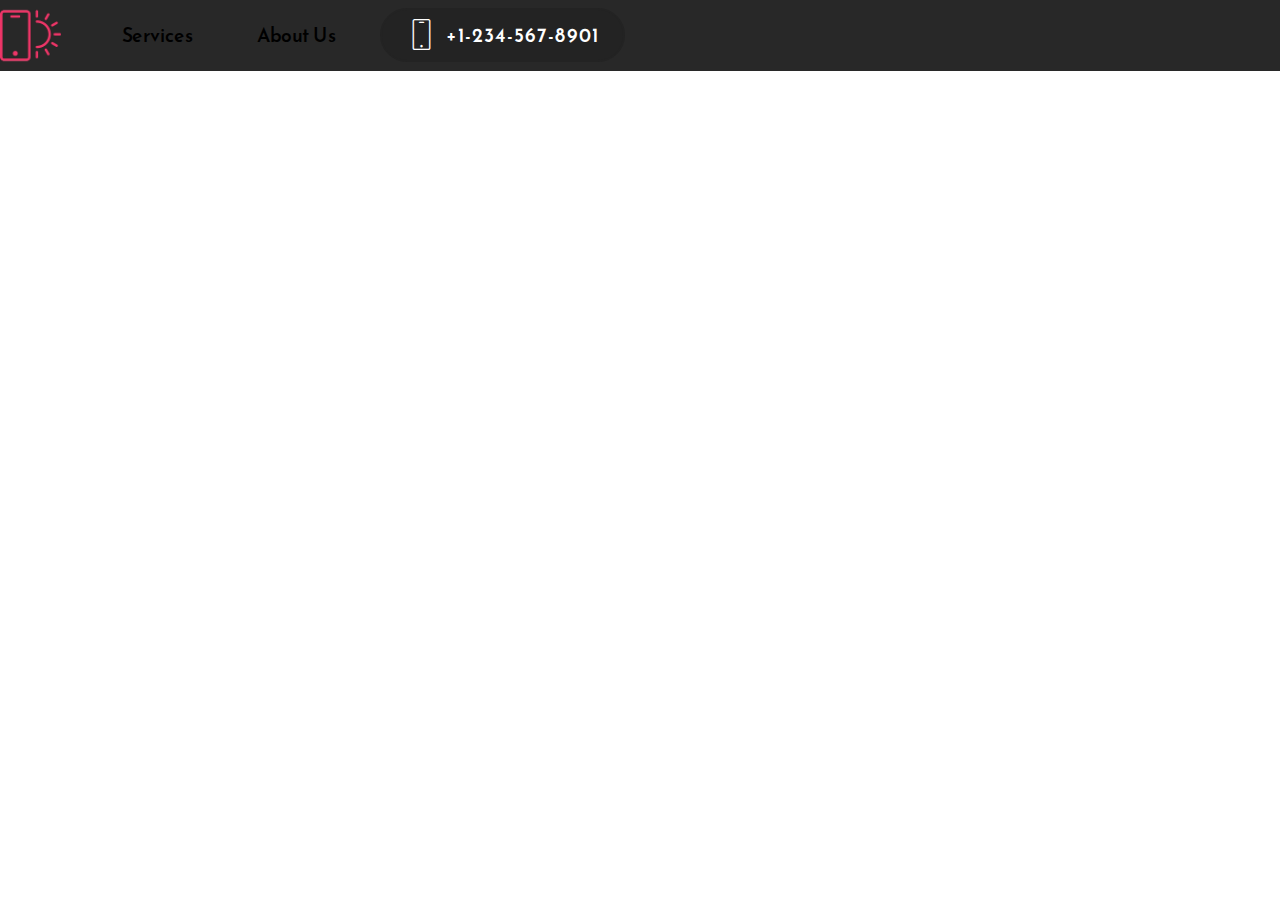
<file: about.html>
<!DOCTYPE html>
<html  >
<head>
  <!-- Site made with Mobirise Website Builder v4.12.3, https://mobirise.com -->
  <meta charset="UTF-8">
  <meta http-equiv="X-UA-Compatible" content="IE=edge">
  <meta name="generator" content="Mobirise v4.12.3, mobirise.com">
  <meta name="viewport" content="width=device-width, initial-scale=1, minimum-scale=1">
  <link rel="shortcut icon" href="assets/images/norden-corcho-4-128x145.png" type="image/x-icon">
  <meta name="description" content="">
  
  
  <title>About</title>
  <link rel="stylesheet" href="assets/web/assets/mobirise-icons/mobirise-icons.css">
  <link rel="stylesheet" href="assets/bootstrap/css/bootstrap.min.css">
  <link rel="stylesheet" href="assets/bootstrap/css/bootstrap-grid.min.css">
  <link rel="stylesheet" href="assets/bootstrap/css/bootstrap-reboot.min.css">
  <link rel="stylesheet" href="assets/tether/tether.min.css">
  <link rel="stylesheet" href="assets/dropdown/css/style.css">
  <link rel="stylesheet" href="assets/theme/css/style.css">
  <link rel="preload" as="style" href="assets/mobirise/css/mbr-additional.css"><link rel="stylesheet" href="assets/mobirise/css/mbr-additional.css" type="text/css">
  
  
  
</head>
<body>
  <section class="menu cid-rZSxcMvxQz" once="menu" id="menu2-q">

    

    <nav class="navbar navbar-expand beta-menu navbar-dropdown align-items-center navbar-fixed-top navbar-toggleable-sm">
        <button class="navbar-toggler navbar-toggler-right" type="button" data-toggle="collapse" data-target="#navbarSupportedContent" aria-controls="navbarSupportedContent" aria-expanded="false" aria-label="Toggle navigation">
            <div class="hamburger">
                <span></span>
                <span></span>
                <span></span>
                <span></span>
            </div>
        </button>
        <div class="menu-logo">
            <div class="navbar-brand">
                <span class="navbar-logo">
                    <a href="https://mobirise.co">
                        <img src="assets/images/logo2.png" alt="Mobirise" style="height: 3.8rem;">
                    </a>
                </span>
                
            </div>
        </div>
        <div class="collapse navbar-collapse" id="navbarSupportedContent">
            <ul class="navbar-nav nav-dropdown" data-app-modern-menu="true">
                <li class="nav-item">
                    <a class="nav-link link text-black display-4" href="https://mobirise.co">
                        Services
                    </a>
                </li>
                <li class="nav-item">
                    <a class="nav-link link text-black display-4" href="https://mobirise.co">
                        About Us
                    </a>
                </li>
            </ul>
            <div class="navbar-buttons mbr-section-btn">
                <a class="btn btn-sm btn-primary display-4" href="tel:+1-234-567-8901">
                    <span class="btn-icon mbri-mobile mbr-iconfont mbr-iconfont-btn">
                    </span>
                    +1-234-567-8901
                </a>
            </div>
        </div>
    </nav>
</section>


  <section class="engine"><a href="https://mobirise.info/d">website maker</a></section><script src="assets/web/assets/jquery/jquery.min.js"></script>
  <script src="assets/popper/popper.min.js"></script>
  <script src="assets/bootstrap/js/bootstrap.min.js"></script>
  <script src="assets/tether/tether.min.js"></script>
  <script src="assets/smoothscroll/smooth-scroll.js"></script>
  <script src="assets/dropdown/js/nav-dropdown.js"></script>
  <script src="assets/dropdown/js/navbar-dropdown.js"></script>
  <script src="assets/touchswipe/jquery.touch-swipe.min.js"></script>
  <script src="assets/theme/js/script.js"></script>
  
  
</body>
</html>
</file>
<file: assets/web/assets/mobirise-icons/mobirise-icons.css>
@font-face {
  font-family: 'MobiriseIcons';
  src:  url('mobirise-icons.eot?spat4u');
  src:  url('mobirise-icons.eot?spat4u#iefix') format('embedded-opentype'),
    url('mobirise-icons.ttf?spat4u') format('truetype'),
    url('mobirise-icons.woff?spat4u') format('woff'),
    url('mobirise-icons.svg?spat4u#MobiriseIcons') format('svg');
  font-weight: normal;
  font-style: normal;
  font-display: swap;
}

[class^="mbri-"], [class*=" mbri-"] {
  /* use !important to prevent issues with browser extensions that change fonts */
  font-family: MobiriseIcons !important;
  speak: none;
  font-style: normal;
  font-weight: normal;
  font-variant: normal;
  text-transform: none;
  line-height: 1;

  /* Better Font Rendering =========== */
  -webkit-font-smoothing: antialiased;
  -moz-osx-font-smoothing: grayscale;
}

.mbri-add-submenu:before {
  content: "\e900";
}
.mbri-alert:before {
  content: "\e901";
}
.mbri-align-center:before {
  content: "\e902";
}
.mbri-align-justify:before {
  content: "\e903";
}
.mbri-align-left:before {
  content: "\e904";
}
.mbri-align-right:before {
  content: "\e905";
}
.mbri-android:before {
  content: "\e906";
}
.mbri-apple:before {
  content: "\e907";
}
.mbri-arrow-down:before {
  content: "\e908";
}
.mbri-arrow-next:before {
  content: "\e909";
}
.mbri-arrow-prev:before {
  content: "\e90a";
}
.mbri-arrow-up:before {
  content: "\e90b";
}
.mbri-bold:before {
  content: "\e90c";
}
.mbri-bookmark:before {
  content: "\e90d";
}
.mbri-bootstrap:before {
  content: "\e90e";
}
.mbri-briefcase:before {
  content: "\e90f";
}
.mbri-browse:before {
  content: "\e910";
}
.mbri-bulleted-list:before {
  content: "\e911";
}
.mbri-calendar:before {
  content: "\e912";
}
.mbri-camera:before {
  content: "\e913";
}
.mbri-cart-add:before {
  content: "\e914";
}
.mbri-cart-full:before {
  content: "\e915";
}
.mbri-cash:before {
  content: "\e916";
}
.mbri-change-style:before {
  content: "\e917";
}
.mbri-chat:before {
  content: "\e918";
}
.mbri-clock:before {
  content: "\e919";
}
.mbri-close:before {
  content: "\e91a";
}
.mbri-cloud:before {
  content: "\e91b";
}
.mbri-code:before {
  content: "\e91c";
}
.mbri-contact-form:before {
  content: "\e91d";
}
.mbri-credit-card:before {
  content: "\e91e";
}
.mbri-cursor-click:before {
  content: "\e91f";
}
.mbri-cust-feedback:before {
  content: "\e920";
}
.mbri-database:before {
  content: "\e921";
}
.mbri-delivery:before {
  content: "\e922";
}
.mbri-desktop:before {
  content: "\e923";
}
.mbri-devices:before {
  content: "\e924";
}
.mbri-down:before {
  content: "\e925";
}
.mbri-download:before {
  content: "\e989";
}
.mbri-drag-n-drop:before {
  content: "\e927";
}
.mbri-drag-n-drop2:before {
  content: "\e928";
}
.mbri-edit:before {
  content: "\e929";
}
.mbri-edit2:before {
  content: "\e92a";
}
.mbri-error:before {
  content: "\e92b";
}
.mbri-extension:before {
  content: "\e92c";
}
.mbri-features:before {
  content: "\e92d";
}
.mbri-file:before {
  content: "\e92e";
}
.mbri-flag:before {
  content: "\e92f";
}
.mbri-folder:before {
  content: "\e930";
}
.mbri-gift:before {
  content: "\e931";
}
.mbri-github:before {
  content: "\e932";
}
.mbri-globe:before {
  content: "\e933";
}
.mbri-globe-2:before {
  content: "\e934";
}
.mbri-growing-chart:before {
  content: "\e935";
}
.mbri-hearth:before {
  content: "\e936";
}
.mbri-help:before {
  content: "\e937";
}
.mbri-home:before {
  content: "\e938";
}
.mbri-hot-cup:before {
  content: "\e939";
}
.mbri-idea:before {
  content: "\e93a";
}
.mbri-image-gallery:before {
  content: "\e93b";
}
.mbri-image-slider:before {
  content: "\e93c";
}
.mbri-info:before {
  content: "\e93d";
}
.mbri-italic:before {
  content: "\e93e";
}
.mbri-key:before {
  content: "\e93f";
}
.mbri-laptop:before {
  content: "\e940";
}
.mbri-layers:before {
  content: "\e941";
}
.mbri-left-right:before {
  content: "\e942";
}
.mbri-left:before {
  content: "\e943";
}
.mbri-letter:before {
  content: "\e944";
}
.mbri-like:before {
  content: "\e945";
}
.mbri-link:before {
  content: "\e946";
}
.mbri-lock:before {
  content: "\e947";
}
.mbri-login:before {
  content: "\e948";
}
.mbri-logout:before {
  content: "\e949";
}
.mbri-magic-stick:before {
  content: "\e94a";
}
.mbri-map-pin:before {
  content: "\e94b";
}
.mbri-menu:before {
  content: "\e94c";
}
.mbri-mobile:before {
  content: "\e94d";
}
.mbri-mobile2:before {
  content: "\e94e";
}
.mbri-mobirise:before {
  content: "\e94f";
}
.mbri-more-horizontal:before {
  content: "\e950";
}
.mbri-more-vertical:before {
  content: "\e951";
}
.mbri-music:before {
  content: "\e952";
}
.mbri-new-file:before {
  content: "\e953";
}
.mbri-numbered-list:before {
  content: "\e954";
}
.mbri-opened-folder:before {
  content: "\e955";
}
.mbri-pages:before {
  content: "\e956";
}
.mbri-paper-plane:before {
  content: "\e957";
}
.mbri-paperclip:before {
  content: "\e958";
}
.mbri-photo:before {
  content: "\e959";
}
.mbri-photos:before {
  content: "\e95a";
}
.mbri-pin:before {
  content: "\e95b";
}
.mbri-play:before {
  content: "\e95c";
}
.mbri-plus:before {
  content: "\e95d";
}
.mbri-preview:before {
  content: "\e95e";
}
.mbri-print:before {
  content: "\e95f";
}
.mbri-protect:before {
  content: "\e960";
}
.mbri-question:before {
  content: "\e961";
}
.mbri-quote-left:before {
  content: "\e962";
}
.mbri-quote-right:before {
  content: "\e963";
}
.mbri-refresh:before {
  content: "\e964";
}
.mbri-responsive:before {
  content: "\e965";
}
.mbri-right:before {
  content: "\e966";
}
.mbri-rocket:before {
  content: "\e967";
}
.mbri-sad-face:before {
  content: "\e968";
}
.mbri-sale:before {
  content: "\e969";
}
.mbri-save:before {
  content: "\e96a";
}
.mbri-search:before {
  content: "\e96b";
}
.mbri-setting:before {
  content: "\e96c";
}
.mbri-setting2:before {
  content: "\e96d";
}
.mbri-setting3:before {
  content: "\e96e";
}
.mbri-share:before {
  content: "\e96f";
}
.mbri-shopping-bag:before {
  content: "\e970";
}
.mbri-shopping-basket:before {
  content: "\e971";
}
.mbri-shopping-cart:before {
  content: "\e972";
}
.mbri-sites:before {
  content: "\e973";
}
.mbri-smile-face:before {
  content: "\e974";
}
.mbri-speed:before {
  content: "\e975";
}
.mbri-star:before {
  content: "\e976";
}
.mbri-success:before {
  content: "\e977";
}
.mbri-sun:before {
  content: "\e978";
}
.mbri-sun2:before {
  content: "\e979";
}
.mbri-tablet:before {
  content: "\e97a";
}
.mbri-tablet-vertical:before {
  content: "\e97b";
}
.mbri-target:before {
  content: "\e97c";
}
.mbri-timer:before {
  content: "\e97d";
}
.mbri-to-ftp:before {
  content: "\e97e";
}
.mbri-to-local-drive:before {
  content: "\e97f";
}
.mbri-touch-swipe:before {
  content: "\e980";
}
.mbri-touch:before {
  content: "\e981";
}
.mbri-trash:before {
  content: "\e982";
}
.mbri-underline:before {
  content: "\e983";
}
.mbri-unlink:before {
  content: "\e984";
}
.mbri-unlock:before {
  content: "\e985";
}
.mbri-up-down:before {
  content: "\e986";
}
.mbri-up:before {
  content: "\e987";
}
.mbri-update:before {
  content: "\e988";
}
.mbri-upload:before {
 content: "\e926"; 
}
.mbri-user:before {
  content: "\e98a";
}
.mbri-user2:before {
  content: "\e98b";
}
.mbri-users:before {
  content: "\e98c";
}
.mbri-video:before {
  content: "\e98d";
}
.mbri-video-play:before {
  content: "\e98e";
}
.mbri-watch:before {
  content: "\e98f";
}
.mbri-website-theme:before {
  content: "\e990";
}
.mbri-wifi:before {
  content: "\e991";
}
.mbri-windows:before {
  content: "\e992";
}
.mbri-zoom-out:before {
  content: "\e993";
}
.mbri-redo:before {
  content: "\e994";
}
.mbri-undo:before {
  content: "\e995";
}
</file>
<file: assets/dropdown/css/style.css>
.navbar-dropdown {
  left: 0;
  padding: 0;
  position: absolute;
  right: 0;
  top: 0;
  transition: all 0.45s ease;
  z-index: 1030;
  background: #282828; }
  .navbar-dropdown .navbar-logo {
    margin-right: 0.8rem;
    transition: margin 0.3s ease-in-out;
    vertical-align: middle; }
    .navbar-dropdown .navbar-logo img {
      height: 3.125rem;
      transition: all 0.3s ease-in-out; }
    .navbar-dropdown .navbar-logo.mbr-iconfont {
      font-size: 3.125rem;
      line-height: 3.125rem; }
  .navbar-dropdown .navbar-caption {
    font-weight: 700;
    white-space: normal;
    vertical-align: -4px;
    line-height: 3.125rem !important; }
    .navbar-dropdown .navbar-caption, .navbar-dropdown .navbar-caption:hover {
      color: inherit;
      text-decoration: none; }
  .navbar-dropdown .mbr-iconfont + .navbar-caption {
    vertical-align: -1px; }
  .navbar-dropdown.navbar-fixed-top {
    position: fixed; }
  .navbar-dropdown .navbar-brand span {
    vertical-align: -4px; }
  .navbar-dropdown.bg-color.transparent {
    background: none; }
  .navbar-dropdown.navbar-short .navbar-brand {
    padding: 0.625rem 0; }
    .navbar-dropdown.navbar-short .navbar-brand span {
      vertical-align: -1px; }
  .navbar-dropdown.navbar-short .navbar-caption {
    line-height: 2.375rem !important;
    vertical-align: -2px; }
  .navbar-dropdown.navbar-short .navbar-logo {
    margin-right: 0.5rem; }
    .navbar-dropdown.navbar-short .navbar-logo img {
      height: 2.375rem; }
    .navbar-dropdown.navbar-short .navbar-logo.mbr-iconfont {
      font-size: 2.375rem;
      line-height: 2.375rem; }
  .navbar-dropdown.navbar-short .mbr-table-cell {
    height: 3.625rem; }
  .navbar-dropdown .navbar-close {
    left: 0.6875rem;
    position: fixed;
    top: 0.75rem;
    z-index: 1000; }
  .navbar-dropdown .hamburger-icon {
    content: "";
    display: inline-block;
    vertical-align: middle;
    width: 16px;
    -webkit-box-shadow: 0 -6px 0 1px #282828,0 0 0 1px #282828,0 6px 0 1px #282828;
    -moz-box-shadow: 0 -6px 0 1px #282828,0 0 0 1px #282828,0 6px 0 1px #282828;
    box-shadow: 0 -6px 0 1px #282828,0 0 0 1px #282828,0 6px 0 1px #282828; }

.dropdown-menu .dropdown-toggle[data-toggle="dropdown-submenu"]::after {
  border-bottom: 0.35em solid transparent;
  border-left: 0.35em solid;
  border-right: 0;
  border-top: 0.35em solid transparent;
  margin-left: 0.3rem; }

.dropdown-menu .dropdown-item:focus {
  outline: 0; }

.nav-dropdown {
  font-size: 0.75rem;
  font-weight: 500;
  height: auto !important; }
  .nav-dropdown .nav-btn {
    padding-left: 1rem; }
  .nav-dropdown .link {
    margin: .667em 1.667em;
    font-weight: 500;
    padding: 0;
    transition: color .2s ease-in-out; }
    .nav-dropdown .link.dropdown-toggle {
      margin-right: 2.583em; }
      .nav-dropdown .link.dropdown-toggle::after {
        margin-left: .25rem;
        border-top: 0.35em solid;
        border-right: 0.35em solid transparent;
        border-left: 0.35em solid transparent;
        border-bottom: 0; }
      .nav-dropdown .link.dropdown-toggle[aria-expanded="true"] {
        margin: 0;
        padding: 0.667em 3.263em  0.667em 1.667em; }
  .nav-dropdown .link::after,
  .nav-dropdown .dropdown-item::after {
    color: inherit; }
  .nav-dropdown .btn {
    font-size: 0.75rem;
    font-weight: 700;
    letter-spacing: 0;
    margin-bottom: 0;
    padding-left: 1.25rem;
    padding-right: 1.25rem; }
  .nav-dropdown .dropdown-menu {
    border-radius: 0;
    border: 0;
    left: 0;
    margin: 0;
    padding-bottom: 1.25rem;
    padding-top: 1.25rem;
    position: relative; }
  .nav-dropdown .dropdown-submenu {
    margin-left: 0.125rem;
    top: 0; }
  .nav-dropdown .dropdown-item {
    font-weight: 500;
    line-height: 2;
    padding: 0.3846em 4.615em 0.3846em 1.5385em;
    position: relative;
    transition: color .2s ease-in-out, background-color .2s ease-in-out; }
    .nav-dropdown .dropdown-item::after {
      margin-top: -0.3077em;
      position: absolute;
      right: 1.1538em;
      top: 50%; }
    .nav-dropdown .dropdown-item:focus, .nav-dropdown .dropdown-item:hover {
      background: none; }

@media (max-width: 767px) {
  .nav-dropdown.navbar-toggleable-sm {
    bottom: 0;
    display: none;
    left: 0;
    overflow-x: hidden;
    position: fixed;
    top: 0;
    transform: translateX(-100%);
    -ms-transform: translateX(-100%);
    -webkit-transform: translateX(-100%);
    width: 18.75rem;
    z-index: 999; } }
.nav-dropdown.navbar-toggleable-xl {
  bottom: 0;
  display: none;
  left: 0;
  overflow-x: hidden;
  position: fixed;
  top: 0;
  transform: translateX(-100%);
  -ms-transform: translateX(-100%);
  -webkit-transform: translateX(-100%);
  width: 18.75rem;
  z-index: 999; }

.nav-dropdown-sm {
  display: block !important;
  overflow-x: hidden;
  overflow: auto;
  padding-top: 3.875rem; }
  .nav-dropdown-sm::after {
    content: "";
    display: block;
    height: 3rem;
    width: 100%; }
  .nav-dropdown-sm.collapse.in ~ .navbar-close {
    display: block !important; }
  .nav-dropdown-sm.collapsing, .nav-dropdown-sm.collapse.in {
    transform: translateX(0);
    -ms-transform: translateX(0);
    -webkit-transform: translateX(0);
    transition: all 0.25s ease-out;
    -webkit-transition: all 0.25s ease-out;
    background: #282828; }
  .nav-dropdown-sm.collapsing[aria-expanded="false"] {
    transform: translateX(-100%);
    -ms-transform: translateX(-100%);
    -webkit-transform: translateX(-100%); }
  .nav-dropdown-sm .nav-item {
    display: block;
    margin-left: 0 !important;
    padding-left: 0; }
  .nav-dropdown-sm .link,
  .nav-dropdown-sm .dropdown-item {
    border-top: 1px dotted rgba(255, 255, 255, 0.1);
    font-size: 0.8125rem;
    line-height: 1.6;
    margin: 0 !important;
    padding: 0.875rem 2.4rem 0.875rem 1.5625rem !important;
    position: relative;
    white-space: normal; }
    .nav-dropdown-sm .link:focus, .nav-dropdown-sm .link:hover,
    .nav-dropdown-sm .dropdown-item:focus,
    .nav-dropdown-sm .dropdown-item:hover {
      background: rgba(0, 0, 0, 0.2) !important;
      color: #c0a375; }
  .nav-dropdown-sm .nav-btn {
    position: relative;
    padding: 1.5625rem 1.5625rem 0 1.5625rem; }
    .nav-dropdown-sm .nav-btn::before {
      border-top: 1px dotted rgba(255, 255, 255, 0.1);
      content: "";
      left: 0;
      position: absolute;
      top: 0;
      width: 100%; }
    .nav-dropdown-sm .nav-btn + .nav-btn {
      padding-top: 0.625rem; }
      .nav-dropdown-sm .nav-btn + .nav-btn::before {
        display: none; }
  .nav-dropdown-sm .btn {
    padding: 0.625rem 0; }
  .nav-dropdown-sm .dropdown-toggle[data-toggle="dropdown-submenu"]::after {
    margin-left: .25rem;
    border-top: 0.35em solid;
    border-right: 0.35em solid transparent;
    border-left: 0.35em solid transparent;
    border-bottom: 0; }
  .nav-dropdown-sm .dropdown-toggle[data-toggle="dropdown-submenu"][aria-expanded="true"]::after {
    border-top: 0;
    border-right: 0.35em solid transparent;
    border-left: 0.35em solid transparent;
    border-bottom: 0.35em solid; }
  .nav-dropdown-sm .dropdown-menu {
    margin: 0;
    padding: 0;
    position: relative;
    top: 0;
    left: 0;
    width: 100%;
    border: 0;
    float: none;
    border-radius: 0;
    background: none; }
  .nav-dropdown-sm .dropdown-submenu {
    left: 100%;
    margin-left: 0.125rem;
    margin-top: -1.25rem;
    top: 0; }

.navbar-toggleable-sm .nav-dropdown .dropdown-menu {
  position: absolute; }

.navbar-toggleable-sm .nav-dropdown .dropdown-submenu {
  left: 100%;
  margin-left: 0.125rem;
  margin-top: -1.25rem;
  top: 0; }

.navbar-toggleable-sm.opened .nav-dropdown .dropdown-menu {
  position: relative; }

.navbar-toggleable-sm.opened .nav-dropdown .dropdown-submenu {
  left: 0;
  margin-left: 00rem;
  margin-top: 0rem;
  top: 0; }

.is-builder .nav-dropdown.collapsing {
  transition: none !important; }

/*# sourceMappingURL=style.css.map */
</file>
<file: assets/theme/css/style.css>
@charset "UTF-8";
/*!
 * Mobirise v4 theme (https://mobirise.com/)
 * Copyright 2017 Mobirise
 */
section {
  background-color: #eeeeee;
}

body {
  font-style: normal;
  line-height: 1.5;
}

section,
.container,
.container-fluid {
  position: relative;
  word-wrap: break-word;
}

a.mbr-iconfont:hover {
  text-decoration: none;
}

.article .lead p,
.article .lead ul,
.article .lead ol,
.article .lead pre,
.article .lead blockquote {
  margin-bottom: 0;
}

ul,
ol,
pre,
blockquote {
  margin-bottom: 2.3125rem;
}

pre {
  background: #f4f4f4;
  padding: 10px 24px;
  white-space: pre-wrap;
}

.inactive {
  -webkit-user-select: none;
  -moz-user-select: none;
  -ms-user-select: none;
  user-select: none;
  pointer-events: none;
  -webkit-user-drag: none;
  user-drag: none;
}

.mbr-section__comments .row {
  justify-content: center;
  -webkit-justify-content: center;
}

a {
  font-style: normal;
  font-weight: 400;
  cursor: pointer;
}
a, a:hover {
  text-decoration: none;
}

figure {
  margin-bottom: 0;
}

body {
  color: #232323;
}

h1,
h2,
h3,
h4,
h5,
h6,
.h1,
.h2,
.h3,
.h4,
.h5,
.h6,
.display-1,
.display-2,
.display-3,
.display-4 {
  line-height: 1;
  word-break: break-word;
  word-wrap: break-word;
}

.mbr-section-title {
  font-style: normal;
  line-height: 1.2;
}

.mbr-section-subtitle {
  line-height: 1.3;
}

.mbr-text {
  font-style: normal;
  line-height: 1.6;
}

b,
strong {
  font-weight: bold;
}

blockquote {
  padding: 10px 0 10px 20px;
  position: relative;
  border-left: 2px solid;
  border-color: #ff3366;
}

input:-webkit-autofill, input:-webkit-autofill:hover, input:-webkit-autofill:focus, input:-webkit-autofill:active {
  transition-delay: 9999s;
  transition-property: background-color, color;
}

textarea[type=hidden] {
  display: none;
}

body {
  position: relative;
}

section {
  background-position: 50% 50%;
  background-repeat: no-repeat;
  background-size: cover;
}
section .mbr-background-video,
section .mbr-background-video-preview {
  position: absolute;
  bottom: 0;
  left: 0;
  right: 0;
  top: 0;
}

.hidden {
  visibility: hidden;
}

.mbr-z-index20 {
  z-index: 20;
}

/*! Base colors */
.mbr-white {
  color: #ffffff;
}

.mbr-black {
  color: #000000;
}

.mbr-bg-white {
  background-color: #ffffff;
}

.mbr-bg-black {
  background-color: #000000;
}

/*! Text-aligns */
.align-left {
  text-align: left;
}

.align-center {
  text-align: center;
}

.align-right {
  text-align: right;
}

@media (max-width: 767px) {
  .align-left,
.align-center,
.align-right,
.mbr-section-btn,
.mbr-section-title {
    text-align: center;
  }
}
/*! Font-weight  */
.mbr-light {
  font-weight: 300;
}

.mbr-regular {
  font-weight: 400;
}

.mbr-semibold {
  font-weight: 500;
}

.mbr-bold {
  font-weight: 700;
}

/*! Media  */
.media-size-item {
  -webkit-flex: 1 1 auto;
  -moz-flex: 1 1 auto;
  -ms-flex: 1 1 auto;
  -o-flex: 1 1 auto;
  flex: 1 1 auto;
}

.media-content {
  -webkit-flex-basis: 100%;
  flex-basis: 100%;
}

.media-container-row {
  display: -ms-flexbox;
  display: -webkit-flex;
  display: flex;
  -webkit-flex-direction: row;
  -ms-flex-direction: row;
  flex-direction: row;
  -webkit-flex-wrap: wrap;
  -ms-flex-wrap: wrap;
  flex-wrap: wrap;
  -webkit-justify-content: center;
  -ms-flex-pack: center;
  justify-content: center;
  -webkit-align-content: center;
  -ms-flex-line-pack: center;
  align-content: center;
  -webkit-align-items: start;
  -ms-flex-align: start;
  align-items: start;
}
.media-container-row .media-size-item {
  width: 400px;
}

.media-container-column {
  display: -ms-flexbox;
  display: -webkit-flex;
  display: flex;
  -webkit-flex-direction: column;
  -ms-flex-direction: column;
  flex-direction: column;
  -webkit-flex-wrap: wrap;
  -ms-flex-wrap: wrap;
  flex-wrap: wrap;
  -webkit-justify-content: center;
  -ms-flex-pack: center;
  justify-content: center;
  -webkit-align-content: center;
  -ms-flex-line-pack: center;
  align-content: center;
  -webkit-align-items: stretch;
  -ms-flex-align: stretch;
  align-items: stretch;
}
.media-container-column > * {
  width: 100%;
}

@media (min-width: 992px) {
  .media-container-row {
    -webkit-flex-wrap: nowrap;
    -ms-flex-wrap: nowrap;
    flex-wrap: nowrap;
  }
}
figure {
  overflow: hidden;
}

figure[mbr-media-size] {
  transition: width 0.1s;
}

.mbr-figure img,
.mbr-figure iframe {
  display: block;
  width: 100%;
}

.card {
  background-color: transparent;
  border: none;
}

.card-box {
  width: 100%;
}

.card-img {
  text-align: center;
  flex-shrink: 0;
  -webkit-flex-shrink: 0;
}

.media {
  max-width: 100%;
  margin: 0 auto;
}

.mbr-figure {
  -ms-flex-item-align: center;
  -ms-grid-row-align: center;
  -webkit-align-self: center;
  align-self: center;
}

.media-container > div {
  max-width: 100%;
}

.mbr-figure img,
.card-img img {
  width: 100%;
}

@media (max-width: 991px) {
  .media-size-item {
    width: auto !important;
  }

  .media {
    width: auto;
  }

  .mbr-figure {
    width: 100% !important;
  }
}
/*! Buttons */
.btn {
  font-weight: 500;
  border-width: 2px;
  font-style: normal;
  letter-spacing: 1px;
  margin: 0.4rem 0.8rem;
  white-space: normal;
  -webkit-transition: all 0.3s ease-in-out;
  -moz-transition: all 0.3s ease-in-out;
  transition: all 0.3s ease-in-out;
  display: inline-flex;
  align-items: center;
  justify-content: center;
  word-break: break-word;
  -webkit-align-items: center;
  -webkit-justify-content: center;
  display: -webkit-inline-flex;
}

.btn-sm {
  font-weight: 500;
  letter-spacing: 1px;
  -webkit-transition: all 0.3s ease-in-out;
  -moz-transition: all 0.3s ease-in-out;
  transition: all 0.3s ease-in-out;
}

.btn-md {
  font-weight: 500;
  letter-spacing: 1px;
  margin: 0.4rem 0.8rem !important;
  -webkit-transition: all 0.3s ease-in-out;
  -moz-transition: all 0.3s ease-in-out;
  transition: all 0.3s ease-in-out;
}

.btn-lg {
  font-weight: 500;
  letter-spacing: 1px;
  margin: 0.4rem 0.8rem !important;
  -webkit-transition: all 0.3s ease-in-out;
  -moz-transition: all 0.3s ease-in-out;
  transition: all 0.3s ease-in-out;
}

.mbr-section-btn {
  margin-left: -0.25rem;
  margin-right: -0.25rem;
  font-size: 0;
}

nav .mbr-section-btn {
  margin-left: 0rem;
  margin-right: 0rem;
}

.btn-form {
  border-radius: 0;
}
.btn-form:hover {
  cursor: pointer;
}

/*! Btn icon margin */
.btn .mbr-iconfont,
.btn.btn-sm .mbr-iconfont {
  cursor: pointer;
  margin-right: 0.5rem;
}

.btn.btn-md .mbr-iconfont,
.btn.btn-md .mbr-iconfont {
  margin-right: 0.8rem;
}

.mbr-regular {
  font-weight: 400;
}

.mbr-semibold {
  font-weight: 500;
}

.mbr-bold {
  font-weight: 700;
}

[type=submit] {
  -webkit-appearance: none;
}

/*! Full-screen */
.mbr-fullscreen .mbr-overlay {
  min-height: 100vh;
}

.mbr-fullscreen {
  display: flex;
  display: -webkit-flex;
  display: -moz-flex;
  display: -ms-flex;
  display: -o-flex;
  align-items: center;
  -webkit-align-items: center;
  min-height: 100vh;
  padding-top: 3rem;
  padding-bottom: 3rem;
}

/*! Map */
.map {
  height: 25rem;
  position: relative;
}
.map iframe {
  width: 100%;
  height: 100%;
}

.mbr-overlay {
  background-color: #000;
  bottom: 0;
  left: 0;
  opacity: 0.5;
  position: absolute;
  right: 0;
  top: 0;
  z-index: 0;
  pointer-events: none;
}

/* Form */
blockquote {
  font-style: italic;
  padding: 10px 0 10px 20px;
  font-size: 1.09rem;
  position: relative;
  border-width: 3px;
}

.form-control {
  background-color: #f5f5f5;
  box-shadow: none;
  color: #565656;
  line-height: 1.43;
  min-height: 3.5em;
  padding: 1.07em 0.5em;
}
.form-control, .form-control:focus {
  border: 1px solid #e8e8e8;
}
.form-active .form-control:invalid {
  border-color: red;
}

.form-control-label {
  position: relative;
  cursor: pointer;
  margin-bottom: 0.357em;
  padding: 0;
}

.alert {
  color: #ffffff;
  border-radius: 0;
  border: 0;
  font-size: 0.875rem;
  line-height: 1.5;
  margin-bottom: 1.875rem;
  padding: 1.25rem;
  position: relative;
}
.alert.alert-form::after {
  background-color: inherit;
  bottom: -7px;
  content: "";
  display: block;
  height: 14px;
  left: 50%;
  margin-left: -7px;
  position: absolute;
  transform: rotate(45deg);
  width: 14px;
  -webkit-transform: rotate(45deg);
}

.form-asterisk {
  font-family: initial;
  position: absolute;
  top: -2px;
  font-weight: normal;
}

/*! Scroll to top arrow */
#scrollToTop a i:before {
  content: "";
  position: absolute;
  height: 40%;
  top: 25%;
  background: #fff;
  width: 2px;
  left: calc(50% - 1px);
}
#scrollToTop a i:after {
  content: "";
  position: absolute;
  display: block;
  border-top: 2px solid #fff;
  border-right: 2px solid #fff;
  width: 40%;
  height: 40%;
  left: 30%;
  bottom: 30%;
  transform: rotate(135deg);
  -webkit-transform: rotate(135deg);
}

.mbr-arrow-up {
  bottom: 25px;
  right: 90px;
  position: fixed;
  text-align: right;
  z-index: 5000;
  color: #ffffff;
  font-size: 32px;
  transform: rotate(180deg);
  -webkit-transform: rotate(180deg);
}

.mbr-arrow-up a {
  background: rgba(0, 0, 0, 0.2);
  border-radius: 3px;
  color: #fff;
  display: inline-block;
  height: 60px;
  width: 60px;
  outline-style: none !important;
  position: relative;
  text-decoration: none;
  transition: all 0.3s ease-in-out;
  cursor: pointer;
  text-align: center;
}
.mbr-arrow-up a:hover {
  background-color: rgba(0, 0, 0, 0.4);
}
.mbr-arrow-up a i {
  line-height: 60px;
}

.mbr-arrow-up-icon {
  display: block;
  color: #fff;
}

.mbr-arrow-up-icon::before {
  content: "›";
  display: inline-block;
  font-family: serif;
  font-size: 32px;
  line-height: 1;
  font-style: normal;
  position: relative;
  top: 6px;
  left: -4px;
  -webkit-transform: rotate(-90deg);
  transform: rotate(-90deg);
}

/*! Arrow Down */
.mbr-arrow {
  position: absolute;
  bottom: 45px;
  left: 50%;
  width: 60px;
  height: 60px;
  cursor: pointer;
  background-color: rgba(80, 80, 80, 0.5);
  border-radius: 50%;
  -webkit-transform: translateX(-50%);
  transform: translateX(-50%);
}
.mbr-arrow > a {
  display: inline-block;
  text-decoration: none;
  outline-style: none;
  -webkit-animation: arrowdown 1.7s ease-in-out infinite;
  animation: arrowdown 1.7s ease-in-out infinite;
}
.mbr-arrow > a > i {
  position: absolute;
  top: -2px;
  left: 15px;
  font-size: 2rem;
}

@keyframes arrowdown {
  0% {
    transform: translateY(0px);
    -webkit-transform: translateY(0px);
  }
  50% {
    transform: translateY(-5px);
    -webkit-transform: translateY(-5px);
  }
  100% {
    transform: translateY(0px);
    -webkit-transform: translateY(0px);
  }
}
@-webkit-keyframes arrowdown {
  0% {
    transform: translateY(0px);
    -webkit-transform: translateY(0px);
  }
  50% {
    transform: translateY(-5px);
    -webkit-transform: translateY(-5px);
  }
  100% {
    transform: translateY(0px);
    -webkit-transform: translateY(0px);
  }
}
@media (max-width: 500px) {
  .mbr-arrow-up {
    left: 50%;
    right: auto;
    transform: translateX(-50%) rotate(180deg);
    -webkit-transform: translateX(-50%) rotate(180deg);
  }
}
/*Gradients animation*/
@keyframes gradient-animation {
  from {
    background-position: 0% 100%;
    animation-timing-function: ease-in-out;
  }
  to {
    background-position: 100% 0%;
    animation-timing-function: ease-in-out;
  }
}
@-webkit-keyframes gradient-animation {
  from {
    background-position: 0% 100%;
    animation-timing-function: ease-in-out;
  }
  to {
    background-position: 100% 0%;
    animation-timing-function: ease-in-out;
  }
}
.bg-gradient {
  background-size: 200% 200%;
  animation: gradient-animation 5s infinite alternate;
  -webkit-animation: gradient-animation 5s infinite alternate;
}

.menu .navbar-brand {
  display: -webkit-flex;
}
.menu .navbar-brand span {
  display: flex;
  display: -webkit-flex;
}
.menu .navbar-brand .navbar-caption-wrap {
  display: -webkit-flex;
}
.menu .navbar-brand .navbar-logo img {
  display: -webkit-flex;
}
@media (min-width: 768px) and (max-width: 1023px) {
  .menu .navbar-toggleable-sm .navbar-nav {
    display: -webkit-box;
    display: -webkit-flex;
    display: -ms-flexbox;
  }
}
@media (max-width: 1023px) {
  .menu .navbar-collapse {
    max-height: 93.5vh;
  }
  .menu .navbar-collapse.show {
    overflow: auto;
  }
}
@media (min-width: 1024px) {
  .menu .navbar-nav.nav-dropdown {
    display: -webkit-flex;
  }
  .menu .navbar-toggleable-sm .navbar-collapse {
    display: -webkit-flex !important;
  }
  .menu .collapsed .navbar-collapse {
    max-height: 93.5vh;
  }
  .menu .collapsed .navbar-collapse.show {
    overflow: auto;
  }
}
@media (max-width: 767px) {
  .menu .navbar-collapse {
    max-height: 80vh;
  }
}

/* Others*/
.note-check a[data-value=Rubik] {
  font-style: normal;
}

.mbr-arrow a {
  color: #ffffff;
}

@media (max-width: 767px) {
  .mbr-arrow {
    display: none;
  }
}
.navbar {
  display: -webkit-flex;
  -webkit-flex-wrap: wrap;
  -webkit-align-items: center;
  -webkit-justify-content: space-between;
}

.navbar-collapse {
  -webkit-flex-basis: 100%;
  -webkit-flex-grow: 1;
  -webkit-align-items: center;
}

.nav-dropdown .link {
  padding: 0.667em 1.667em !important;
  margin: 0 !important;
}

.nav {
  display: -webkit-flex;
  -webkit-flex-wrap: wrap;
}

.row {
  display: -webkit-flex;
  -webkit-flex-wrap: wrap;
}

.justify-content-center {
  -webkit-justify-content: center;
}

.form-inline {
  display: -webkit-flex;
  -webkit-flex-flow: row wrap;
  -webkit-align-items: center;
}

.card-wrapper {
  -webkit-flex: 1;
}

.carousel-control {
  z-index: 10;
  display: -webkit-flex;
  -webkit-align-items: center;
  -webkit-justify-content: center;
}

.carousel-controls {
  display: -webkit-flex;
}

.media {
  display: -webkit-flex;
}

.form-group:focus {
  outline: none;
}

.jq-selectbox__select {
  padding: 1.07em 0.5em;
  position: absolute;
  top: 0;
  left: 0;
  width: 100%;
}

.jq-selectbox__dropdown {
  position: absolute;
  top: 100%;
  left: 0 !important;
  width: 100% !important;
}

.jq-selectbox__trigger-arrow {
  transform: translateY(-50%);
}

.jq-selectbox li {
  padding: 1.07em 0.5em;
}

input[type=range] {
  padding-left: 0 !important;
  padding-right: 0 !important;
}

.modal-dialog,
.modal-content {
  height: 100%;
}

.modal-dialog .carousel-inner {
  height: calc(100vh - 1.75rem);
}
@media (max-width: 575px) {
  .modal-dialog .carousel-inner {
    height: calc(100vh - 1rem);
  }
}

.carousel-item {
  text-align: center;
}

.carousel-item img {
  margin: auto;
}

.navbar-toggler {
  -webkit-align-self: flex-start;
  -ms-flex-item-align: start;
  align-self: flex-start;
  padding: 0.25rem 0.75rem;
  font-size: 1.25rem;
  line-height: 1;
  background: transparent;
  border: 1px solid transparent;
  -webkit-border-radius: 0.25rem;
  border-radius: 0.25rem;
}

.navbar-toggler:focus,
.navbar-toggler:hover {
  text-decoration: none;
}

.navbar-toggler-icon {
  display: inline-block;
  width: 1.5em;
  height: 1.5em;
  vertical-align: middle;
  content: "";
  background: no-repeat center center;
  -webkit-background-size: 100% 100%;
  -o-background-size: 100% 100%;
  background-size: 100% 100%;
}

.navbar-toggler-left {
  position: absolute;
  left: 1rem;
}

.navbar-toggler-right {
  position: absolute;
  right: 1rem;
}

@media (max-width: 575px) {
  .navbar-toggleable .navbar-nav .dropdown-menu {
    position: static;
    float: none;
  }

  .navbar-toggleable > .container {
    padding-right: 0;
    padding-left: 0;
  }
}
@media (min-width: 576px) {
  .navbar-toggleable {
    -webkit-box-orient: horizontal;
    -webkit-box-direction: normal;
    -webkit-flex-direction: row;
    -ms-flex-direction: row;
    flex-direction: row;
    -webkit-flex-wrap: nowrap;
    -ms-flex-wrap: nowrap;
    flex-wrap: nowrap;
    -webkit-box-align: center;
    -webkit-align-items: center;
    -ms-flex-align: center;
    align-items: center;
  }

  .navbar-toggleable .navbar-nav {
    -webkit-box-orient: horizontal;
    -webkit-box-direction: normal;
    -webkit-flex-direction: row;
    -ms-flex-direction: row;
    flex-direction: row;
  }

  .navbar-toggleable .navbar-nav .nav-link {
    padding-right: 0.5rem;
    padding-left: 0.5rem;
  }

  .navbar-toggleable > .container {
    display: -webkit-box;
    display: -webkit-flex;
    display: -ms-flexbox;
    display: flex;
    -webkit-flex-wrap: nowrap;
    -ms-flex-wrap: nowrap;
    flex-wrap: nowrap;
    -webkit-box-align: center;
    -webkit-align-items: center;
    -ms-flex-align: center;
    align-items: center;
  }

  .navbar-toggleable .navbar-collapse {
    display: -webkit-box !important;
    display: -webkit-flex !important;
    display: -ms-flexbox !important;
    display: flex !important;
    width: 100%;
  }

  .navbar-toggleable .navbar-toggler {
    display: none;
  }
}
@media (max-width: 767px) {
  .navbar-toggleable-sm .navbar-nav .dropdown-menu {
    position: static;
    float: none;
  }

  .navbar-toggleable-sm > .container {
    padding-right: 0;
    padding-left: 0;
  }
}
@media (min-width: 768px) {
  .navbar-toggleable-sm {
    -webkit-box-orient: horizontal;
    -webkit-box-direction: normal;
    -webkit-flex-direction: row;
    -ms-flex-direction: row;
    flex-direction: row;
    -webkit-flex-wrap: nowrap;
    -ms-flex-wrap: nowrap;
    flex-wrap: nowrap;
    -webkit-box-align: center;
    -webkit-align-items: center;
    -ms-flex-align: center;
    align-items: center;
  }

  .navbar-toggleable-sm .navbar-nav {
    -webkit-box-orient: horizontal;
    -webkit-box-direction: normal;
    -webkit-flex-direction: row;
    -ms-flex-direction: row;
    flex-direction: row;
  }

  .navbar-toggleable-sm .navbar-nav .nav-link {
    padding-right: 0.5rem;
    padding-left: 0.5rem;
  }

  .navbar-toggleable-sm > .container {
    display: -webkit-box;
    display: -webkit-flex;
    display: -ms-flexbox;
    display: flex;
    -webkit-flex-wrap: nowrap;
    -ms-flex-wrap: nowrap;
    flex-wrap: nowrap;
    -webkit-box-align: center;
    -webkit-align-items: center;
    -ms-flex-align: center;
    align-items: center;
  }

  .navbar-toggleable-sm .navbar-collapse {
    display: none;
    width: 100%;
  }

  .navbar-toggleable-sm .navbar-toggler {
    display: none;
  }
}
@media (max-width: 1023px) {
  .navbar-toggleable-md .navbar-nav .dropdown-menu {
    position: static;
    float: none;
  }

  .navbar-toggleable-md > .container {
    padding-right: 0;
    padding-left: 0;
  }
}
@media (min-width: 1024px) {
  .navbar-toggleable-md {
    -webkit-box-orient: horizontal;
    -webkit-box-direction: normal;
    -webkit-flex-direction: row;
    -ms-flex-direction: row;
    flex-direction: row;
    -webkit-flex-wrap: nowrap;
    -ms-flex-wrap: nowrap;
    flex-wrap: nowrap;
    -webkit-box-align: center;
    -webkit-align-items: center;
    -ms-flex-align: center;
    align-items: center;
  }

  .navbar-toggleable-md .navbar-nav {
    -webkit-box-orient: horizontal;
    -webkit-box-direction: normal;
    -webkit-flex-direction: row;
    -ms-flex-direction: row;
    flex-direction: row;
  }

  .navbar-toggleable-md .navbar-nav .nav-link {
    padding-right: 0.5rem;
    padding-left: 0.5rem;
  }

  .navbar-toggleable-md > .container {
    display: -webkit-box;
    display: -webkit-flex;
    display: -ms-flexbox;
    display: flex;
    -webkit-flex-wrap: nowrap;
    -ms-flex-wrap: nowrap;
    flex-wrap: nowrap;
    -webkit-box-align: center;
    -webkit-align-items: center;
    -ms-flex-align: center;
    align-items: center;
  }

  .navbar-toggleable-md .navbar-collapse {
    display: -webkit-box !important;
    display: -webkit-flex !important;
    display: -ms-flexbox !important;
    display: flex !important;
    width: 100%;
  }

  .navbar-toggleable-md .navbar-toggler {
    display: none;
  }
}
@media (max-width: 1199px) {
  .navbar-toggleable-lg .navbar-nav .dropdown-menu {
    position: static;
    float: none;
  }

  .navbar-toggleable-lg > .container {
    padding-right: 0;
    padding-left: 0;
  }
}
@media (min-width: 1200px) {
  .navbar-toggleable-lg {
    -webkit-box-orient: horizontal;
    -webkit-box-direction: normal;
    -webkit-flex-direction: row;
    -ms-flex-direction: row;
    flex-direction: row;
    -webkit-flex-wrap: nowrap;
    -ms-flex-wrap: nowrap;
    flex-wrap: nowrap;
    -webkit-box-align: center;
    -webkit-align-items: center;
    -ms-flex-align: center;
    align-items: center;
  }

  .navbar-toggleable-lg .navbar-nav {
    -webkit-box-orient: horizontal;
    -webkit-box-direction: normal;
    -webkit-flex-direction: row;
    -ms-flex-direction: row;
    flex-direction: row;
  }

  .navbar-toggleable-lg .navbar-nav .nav-link {
    padding-right: 0.5rem;
    padding-left: 0.5rem;
  }

  .navbar-toggleable-lg > .container {
    display: -webkit-box;
    display: -webkit-flex;
    display: -ms-flexbox;
    display: flex;
    -webkit-flex-wrap: nowrap;
    -ms-flex-wrap: nowrap;
    flex-wrap: nowrap;
    -webkit-box-align: center;
    -webkit-align-items: center;
    -ms-flex-align: center;
    align-items: center;
  }

  .navbar-toggleable-lg .navbar-collapse {
    display: -webkit-box !important;
    display: -webkit-flex !important;
    display: -ms-flexbox !important;
    display: flex !important;
    width: 100%;
  }

  .navbar-toggleable-lg .navbar-toggler {
    display: none;
  }
}
.navbar-toggleable-xl {
  -webkit-box-orient: horizontal;
  -webkit-box-direction: normal;
  -webkit-flex-direction: row;
  -ms-flex-direction: row;
  flex-direction: row;
  -webkit-flex-wrap: nowrap;
  -ms-flex-wrap: nowrap;
  flex-wrap: nowrap;
  -webkit-box-align: center;
  -webkit-align-items: center;
  -ms-flex-align: center;
  align-items: center;
}

.navbar-toggleable-xl .navbar-nav .dropdown-menu {
  position: static;
  float: none;
}

.navbar-toggleable-xl > .container {
  padding-right: 0;
  padding-left: 0;
}

.navbar-toggleable-xl .navbar-nav {
  -webkit-box-orient: horizontal;
  -webkit-box-direction: normal;
  -webkit-flex-direction: row;
  -ms-flex-direction: row;
  flex-direction: row;
}

.navbar-toggleable-xl .navbar-nav .nav-link {
  padding-right: 0.5rem;
  padding-left: 0.5rem;
}

.navbar-toggleable-xl > .container {
  display: -webkit-box;
  display: -webkit-flex;
  display: -ms-flexbox;
  display: flex;
  -webkit-flex-wrap: nowrap;
  -ms-flex-wrap: nowrap;
  flex-wrap: nowrap;
  -webkit-box-align: center;
  -webkit-align-items: center;
  -ms-flex-align: center;
  align-items: center;
}

.navbar-toggleable-xl .navbar-collapse {
  display: -webkit-box !important;
  display: -webkit-flex !important;
  display: -ms-flexbox !important;
  display: flex !important;
  width: 100%;
}

.navbar-toggleable-xl .navbar-toggler {
  display: none;
}

.card-img {
  width: auto;
}

.menu .navbar.collapsed:not(.beta-menu) {
  flex-direction: column;
  -webkit-flex-direction: column;
}

.carousel-item.active,
.carousel-item-next,
.carousel-item-prev {
  display: -webkit-box;
  display: -webkit-flex;
  display: -ms-flexbox;
  display: flex;
}

.note-air-layout .dropup .dropdown-menu,
.note-air-layout .navbar-fixed-bottom .dropdown .dropdown-menu {
  bottom: initial !important;
}

html,
body {
  height: auto;
  min-height: 100vh;
}

.dropup .dropdown-toggle::after {
  display: none;
}.engine {
	position: absolute;
	text-indent: -2400px;
	text-align: center;
	padding: 0;
	top: 0;
	left: -2400px;
}
</file>
<file: assets/mobirise/css/mbr-additional.css>
@import url(https://fonts.googleapis.com/css?family=Reem+Kufi:400&display=swap);
@import url(https://fonts.googleapis.com/css?family=Muli:200,300,400,500,600,700,800,900,200i,300i,400i,500i,600i,700i,800i,900i&display=swap);





body {
  font-family: Rubik;
}
.display-1 {
  font-family: 'Reem Kufi', sans-serif;
  font-size: 5rem;
  font-display: swap;
}
.display-1 > .mbr-iconfont {
  font-size: 8rem;
}
.display-2 {
  font-family: 'Reem Kufi', sans-serif;
  font-size: 2.6rem;
  font-display: swap;
}
.display-2 > .mbr-iconfont {
  font-size: 4.16rem;
}
.display-4 {
  font-family: 'Reem Kufi', sans-serif;
  font-size: 1.2rem;
  font-display: swap;
}
.display-4 > .mbr-iconfont {
  font-size: 1.92rem;
}
.display-5 {
  font-family: 'Reem Kufi', sans-serif;
  font-size: 1.8rem;
  font-display: swap;
}
.display-5 > .mbr-iconfont {
  font-size: 2.88rem;
}
.display-7 {
  font-family: 'Muli', sans-serif;
  font-size: 1.2rem;
  font-display: swap;
}
.display-7 > .mbr-iconfont {
  font-size: 1.92rem;
}
/* ---- Fluid typography for mobile devices ---- */
/* 1.4 - font scale ratio ( bootstrap == 1.42857 ) */
/* 100vw - current viewport width */
/* (48 - 20)  48 == 48rem == 768px, 20 == 20rem == 320px(minimal supported viewport) */
/* 0.65 - min scale variable, may vary */
@media (max-width: 768px) {
  .display-1 {
    font-size: 4rem;
    font-size: calc( 2.4rem + (5 - 2.4) * ((100vw - 20rem) / (48 - 20)));
    line-height: calc( 1.4 * (2.4rem + (5 - 2.4) * ((100vw - 20rem) / (48 - 20))));
  }
  .display-2 {
    font-size: 2.08rem;
    font-size: calc( 1.56rem + (2.6 - 1.56) * ((100vw - 20rem) / (48 - 20)));
    line-height: calc( 1.4 * (1.56rem + (2.6 - 1.56) * ((100vw - 20rem) / (48 - 20))));
  }
  .display-4 {
    font-size: 0.96rem;
    font-size: calc( 1.07rem + (1.2 - 1.07) * ((100vw - 20rem) / (48 - 20)));
    line-height: calc( 1.4 * (1.07rem + (1.2 - 1.07) * ((100vw - 20rem) / (48 - 20))));
  }
  .display-5 {
    font-size: 1.44rem;
    font-size: calc( 1.28rem + (1.8 - 1.28) * ((100vw - 20rem) / (48 - 20)));
    line-height: calc( 1.4 * (1.28rem + (1.8 - 1.28) * ((100vw - 20rem) / (48 - 20))));
  }
}
/* Buttons */
.btn {
  padding: 1rem 3rem;
  border-radius: 3px;
}
.btn-sm {
  padding: 0.6rem 1.5rem;
  border-radius: 3px;
}
.btn-md {
  padding: 1rem 3rem;
  border-radius: 3px;
}
.btn-lg {
  padding: 1.2rem 3.2rem;
  border-radius: 3px;
}
.bg-primary {
  background-color: #232323 !important;
}
.bg-success {
  background-color: #f7ed4a !important;
}
.bg-info {
  background-color: #82786e !important;
}
.bg-warning {
  background-color: #879a9f !important;
}
.bg-danger {
  background-color: #b1a374 !important;
}
.btn-primary,
.btn-primary:active {
  background-color: #232323 !important;
  border-color: #232323 !important;
  color: #ffffff !important;
}
.btn-primary:hover,
.btn-primary:focus,
.btn-primary.focus,
.btn-primary.active {
  color: #ffffff !important;
  background-color: #000000 !important;
  border-color: #000000 !important;
}
.btn-primary.disabled,
.btn-primary:disabled {
  color: #ffffff !important;
  background-color: #000000 !important;
  border-color: #000000 !important;
}
.btn-secondary,
.btn-secondary:active {
  background-color: #149dcc !important;
  border-color: #149dcc !important;
  color: #ffffff !important;
}
.btn-secondary:hover,
.btn-secondary:focus,
.btn-secondary.focus,
.btn-secondary.active {
  color: #ffffff !important;
  background-color: #0d6786 !important;
  border-color: #0d6786 !important;
}
.btn-secondary.disabled,
.btn-secondary:disabled {
  color: #ffffff !important;
  background-color: #0d6786 !important;
  border-color: #0d6786 !important;
}
.btn-info,
.btn-info:active {
  background-color: #82786e !important;
  border-color: #82786e !important;
  color: #ffffff !important;
}
.btn-info:hover,
.btn-info:focus,
.btn-info.focus,
.btn-info.active {
  color: #ffffff !important;
  background-color: #59524b !important;
  border-color: #59524b !important;
}
.btn-info.disabled,
.btn-info:disabled {
  color: #ffffff !important;
  background-color: #59524b !important;
  border-color: #59524b !important;
}
.btn-success,
.btn-success:active {
  background-color: #f7ed4a !important;
  border-color: #f7ed4a !important;
  color: #3f3c03 !important;
}
.btn-success:hover,
.btn-success:focus,
.btn-success.focus,
.btn-success.active {
  color: #3f3c03 !important;
  background-color: #eadd0a !important;
  border-color: #eadd0a !important;
}
.btn-success.disabled,
.btn-success:disabled {
  color: #3f3c03 !important;
  background-color: #eadd0a !important;
  border-color: #eadd0a !important;
}
.btn-warning,
.btn-warning:active {
  background-color: #879a9f !important;
  border-color: #879a9f !important;
  color: #ffffff !important;
}
.btn-warning:hover,
.btn-warning:focus,
.btn-warning.focus,
.btn-warning.active {
  color: #ffffff !important;
  background-color: #617479 !important;
  border-color: #617479 !important;
}
.btn-warning.disabled,
.btn-warning:disabled {
  color: #ffffff !important;
  background-color: #617479 !important;
  border-color: #617479 !important;
}
.btn-danger,
.btn-danger:active {
  background-color: #b1a374 !important;
  border-color: #b1a374 !important;
  color: #ffffff !important;
}
.btn-danger:hover,
.btn-danger:focus,
.btn-danger.focus,
.btn-danger.active {
  color: #ffffff !important;
  background-color: #8b7d4e !important;
  border-color: #8b7d4e !important;
}
.btn-danger.disabled,
.btn-danger:disabled {
  color: #ffffff !important;
  background-color: #8b7d4e !important;
  border-color: #8b7d4e !important;
}
.btn-white {
  color: #333333 !important;
}
.btn-white,
.btn-white:active {
  background-color: #ffffff !important;
  border-color: #ffffff !important;
  color: #808080 !important;
}
.btn-white:hover,
.btn-white:focus,
.btn-white.focus,
.btn-white.active {
  color: #808080 !important;
  background-color: #d9d9d9 !important;
  border-color: #d9d9d9 !important;
}
.btn-white.disabled,
.btn-white:disabled {
  color: #808080 !important;
  background-color: #d9d9d9 !important;
  border-color: #d9d9d9 !important;
}
.btn-black,
.btn-black:active {
  background-color: #333333 !important;
  border-color: #333333 !important;
  color: #ffffff !important;
}
.btn-black:hover,
.btn-black:focus,
.btn-black.focus,
.btn-black.active {
  color: #ffffff !important;
  background-color: #0d0d0d !important;
  border-color: #0d0d0d !important;
}
.btn-black.disabled,
.btn-black:disabled {
  color: #ffffff !important;
  background-color: #0d0d0d !important;
  border-color: #0d0d0d !important;
}
.btn-primary-outline,
.btn-primary-outline:active {
  background: none;
  border-color: #000000;
  color: #000000;
}
.btn-primary-outline:hover,
.btn-primary-outline:focus,
.btn-primary-outline.focus,
.btn-primary-outline.active {
  color: #ffffff;
  background-color: #232323;
  border-color: #232323;
}
.btn-primary-outline.disabled,
.btn-primary-outline:disabled {
  color: #ffffff !important;
  background-color: #232323 !important;
  border-color: #232323 !important;
}
.btn-secondary-outline,
.btn-secondary-outline:active {
  background: none;
  border-color: #0b566f;
  color: #0b566f;
}
.btn-secondary-outline:hover,
.btn-secondary-outline:focus,
.btn-secondary-outline.focus,
.btn-secondary-outline.active {
  color: #ffffff;
  background-color: #149dcc;
  border-color: #149dcc;
}
.btn-secondary-outline.disabled,
.btn-secondary-outline:disabled {
  color: #ffffff !important;
  background-color: #149dcc !important;
  border-color: #149dcc !important;
}
.btn-info-outline,
.btn-info-outline:active {
  background: none;
  border-color: #4b453f;
  color: #4b453f;
}
.btn-info-outline:hover,
.btn-info-outline:focus,
.btn-info-outline.focus,
.btn-info-outline.active {
  color: #ffffff;
  background-color: #82786e;
  border-color: #82786e;
}
.btn-info-outline.disabled,
.btn-info-outline:disabled {
  color: #ffffff !important;
  background-color: #82786e !important;
  border-color: #82786e !important;
}
.btn-success-outline,
.btn-success-outline:active {
  background: none;
  border-color: #d2c609;
  color: #d2c609;
}
.btn-success-outline:hover,
.btn-success-outline:focus,
.btn-success-outline.focus,
.btn-success-outline.active {
  color: #3f3c03;
  background-color: #f7ed4a;
  border-color: #f7ed4a;
}
.btn-success-outline.disabled,
.btn-success-outline:disabled {
  color: #3f3c03 !important;
  background-color: #f7ed4a !important;
  border-color: #f7ed4a !important;
}
.btn-warning-outline,
.btn-warning-outline:active {
  background: none;
  border-color: #55666b;
  color: #55666b;
}
.btn-warning-outline:hover,
.btn-warning-outline:focus,
.btn-warning-outline.focus,
.btn-warning-outline.active {
  color: #ffffff;
  background-color: #879a9f;
  border-color: #879a9f;
}
.btn-warning-outline.disabled,
.btn-warning-outline:disabled {
  color: #ffffff !important;
  background-color: #879a9f !important;
  border-color: #879a9f !important;
}
.btn-danger-outline,
.btn-danger-outline:active {
  background: none;
  border-color: #7a6e45;
  color: #7a6e45;
}
.btn-danger-outline:hover,
.btn-danger-outline:focus,
.btn-danger-outline.focus,
.btn-danger-outline.active {
  color: #ffffff;
  background-color: #b1a374;
  border-color: #b1a374;
}
.btn-danger-outline.disabled,
.btn-danger-outline:disabled {
  color: #ffffff !important;
  background-color: #b1a374 !important;
  border-color: #b1a374 !important;
}
.btn-black-outline,
.btn-black-outline:active {
  background: none;
  border-color: #000000;
  color: #000000;
}
.btn-black-outline:hover,
.btn-black-outline:focus,
.btn-black-outline.focus,
.btn-black-outline.active {
  color: #ffffff;
  background-color: #333333;
  border-color: #333333;
}
.btn-black-outline.disabled,
.btn-black-outline:disabled {
  color: #ffffff !important;
  background-color: #333333 !important;
  border-color: #333333 !important;
}
.btn-white-outline,
.btn-white-outline:active,
.btn-white-outline.active {
  background: none;
  border-color: #ffffff;
  color: #ffffff;
}
.btn-white-outline:hover,
.btn-white-outline:focus,
.btn-white-outline.focus {
  color: #333333;
  background-color: #ffffff;
  border-color: #ffffff;
}
.text-primary {
  color: #232323 !important;
}
.text-secondary {
  color: #149dcc !important;
}
.text-success {
  color: #f7ed4a !important;
}
.text-info {
  color: #82786e !important;
}
.text-warning {
  color: #879a9f !important;
}
.text-danger {
  color: #b1a374 !important;
}
.text-white {
  color: #ffffff !important;
}
.text-black {
  color: #000000 !important;
}
a.text-primary:hover,
a.text-primary:focus {
  color: #000000 !important;
}
a.text-secondary:hover,
a.text-secondary:focus {
  color: #0b566f !important;
}
a.text-success:hover,
a.text-success:focus {
  color: #d2c609 !important;
}
a.text-info:hover,
a.text-info:focus {
  color: #4b453f !important;
}
a.text-warning:hover,
a.text-warning:focus {
  color: #55666b !important;
}
a.text-danger:hover,
a.text-danger:focus {
  color: #7a6e45 !important;
}
a.text-white:hover,
a.text-white:focus {
  color: #b3b3b3 !important;
}
a.text-black:hover,
a.text-black:focus {
  color: #4d4d4d !important;
}
.alert-success {
  background-color: #70c770;
}
.alert-info {
  background-color: #82786e;
}
.alert-warning {
  background-color: #879a9f;
}
.alert-danger {
  background-color: #b1a374;
}
.mbr-section-btn a.btn:not(.btn-form) {
  border-radius: 100px;
}
.mbr-section-btn a.btn:not(.btn-form):hover,
.mbr-section-btn a.btn:not(.btn-form):focus {
  box-shadow: none !important;
}
.mbr-section-btn a.btn:not(.btn-form):hover,
.mbr-section-btn a.btn:not(.btn-form):focus {
  box-shadow: 0 10px 40px 0 rgba(0, 0, 0, 0.2) !important;
  -webkit-box-shadow: 0 10px 40px 0 rgba(0, 0, 0, 0.2) !important;
}
.mbr-gallery-filter li a {
  border-radius: 100px !important;
}
.mbr-gallery-filter li.active .btn {
  background-color: #232323;
  border-color: #232323;
  color: #ffffff;
}
.mbr-gallery-filter li.active .btn:focus {
  box-shadow: none;
}
.nav-tabs .nav-link {
  border-radius: 100px !important;
}
a,
a:hover {
  color: #232323;
}
.mbr-plan-header.bg-primary .mbr-plan-subtitle,
.mbr-plan-header.bg-primary .mbr-plan-price-desc {
  color: #d5d5d5;
}
.mbr-plan-header.bg-success .mbr-plan-subtitle,
.mbr-plan-header.bg-success .mbr-plan-price-desc {
  color: #ffffff;
}
.mbr-plan-header.bg-info .mbr-plan-subtitle,
.mbr-plan-header.bg-info .mbr-plan-price-desc {
  color: #beb8b2;
}
.mbr-plan-header.bg-warning .mbr-plan-subtitle,
.mbr-plan-header.bg-warning .mbr-plan-price-desc {
  color: #ced6d8;
}
.mbr-plan-header.bg-danger .mbr-plan-subtitle,
.mbr-plan-header.bg-danger .mbr-plan-price-desc {
  color: #dfd9c6;
}
/* Scroll to top button*/
.scrollToTop_wraper {
  display: none;
}
.form-control {
  font-family: 'Muli', sans-serif;
  font-size: 1.2rem;
  font-display: swap;
}
.form-control > .mbr-iconfont {
  font-size: 1.92rem;
}
blockquote {
  border-color: #232323;
}
/* Forms */
.mbr-form .btn {
  margin: .4rem 0;
}
.mbr-form .input-group-btn a.btn {
  border-radius: 100px !important;
}
.mbr-form .input-group-btn a.btn:hover {
  box-shadow: 0 10px 40px 0 rgba(0, 0, 0, 0.2);
}
.mbr-form .input-group-btn button[type="submit"] {
  border-radius: 100px !important;
  padding: 1rem 3rem;
}
.mbr-form .input-group-btn button[type="submit"]:hover {
  box-shadow: 0 10px 40px 0 rgba(0, 0, 0, 0.2);
}
.form2 .form-control {
  border-top-left-radius: 100px;
  border-bottom-left-radius: 100px;
}
.form2 .input-group-btn a.btn {
  border-top-left-radius: 0 !important;
  border-bottom-left-radius: 0 !important;
}
.form2 .input-group-btn button[type="submit"] {
  border-top-left-radius: 0 !important;
  border-bottom-left-radius: 0 !important;
}
.form3 input[type="email"] {
  border-radius: 100px !important;
}
@media (max-width: 349px) {
  .form2 input[type="email"] {
    border-radius: 100px !important;
  }
  .form2 .input-group-btn a.btn {
    border-radius: 100px !important;
  }
  .form2 .input-group-btn button[type="submit"] {
    border-radius: 100px !important;
  }
}
@media (max-width: 767px) {
  .btn {
    font-size: .75rem !important;
  }
  .btn .mbr-iconfont {
    font-size: 1rem !important;
  }
}
/* Footer */
.mbr-footer-content li::before,
.mbr-footer .mbr-contacts li::before {
  background: #232323;
}
.mbr-footer-content li a:hover,
.mbr-footer .mbr-contacts li a:hover {
  color: #232323;
}
.footer3 input[type="email"],
.footer4 input[type="email"] {
  border-radius: 100px !important;
}
.footer3 .input-group-btn a.btn,
.footer4 .input-group-btn a.btn {
  border-radius: 100px !important;
}
.footer3 .input-group-btn button[type="submit"],
.footer4 .input-group-btn button[type="submit"] {
  border-radius: 100px !important;
}
/* Headers*/
.header13 .form-inline input[type="email"],
.header14 .form-inline input[type="email"] {
  border-radius: 100px;
}
.header13 .form-inline input[type="text"],
.header14 .form-inline input[type="text"] {
  border-radius: 100px;
}
.header13 .form-inline input[type="tel"],
.header14 .form-inline input[type="tel"] {
  border-radius: 100px;
}
.header13 .form-inline a.btn,
.header14 .form-inline a.btn {
  border-radius: 100px;
}
.header13 .form-inline button,
.header14 .form-inline button {
  border-radius: 100px !important;
}
@media screen and (-ms-high-contrast: active), (-ms-high-contrast: none) {
  .card-wrapper {
    flex: auto !important;
  }
}
.jq-selectbox li:hover,
.jq-selectbox li.selected {
  background-color: #232323;
  color: #ffffff;
}
.jq-selectbox .jq-selectbox__trigger-arrow,
.jq-number__spin.minus:after,
.jq-number__spin.plus:after {
  transition: 0.4s;
  border-top-color: currentColor;
  border-bottom-color: currentColor;
}
.jq-selectbox:hover .jq-selectbox__trigger-arrow,
.jq-number__spin.minus:hover:after,
.jq-number__spin.plus:hover:after {
  border-top-color: #232323;
  border-bottom-color: #232323;
}
.xdsoft_datetimepicker .xdsoft_calendar td.xdsoft_default,
.xdsoft_datetimepicker .xdsoft_calendar td.xdsoft_current,
.xdsoft_datetimepicker .xdsoft_timepicker .xdsoft_time_box > div > div.xdsoft_current {
  color: #ffffff !important;
  background-color: #232323 !important;
  box-shadow: none !important;
}
.xdsoft_datetimepicker .xdsoft_calendar td:hover,
.xdsoft_datetimepicker .xdsoft_timepicker .xdsoft_time_box > div > div:hover {
  color: #ffffff !important;
  background: #149dcc !important;
  box-shadow: none !important;
}
.lazy-bg {
  background-image: none !important;
}
.lazy-placeholder:not(section),
.lazy-none {
  display: block;
  position: relative;
  padding-bottom: 56.25%;
}
iframe.lazy-placeholder,
.lazy-placeholder:after {
  content: '';
  position: absolute;
  width: 100px;
  height: 100px;
  background: transparent no-repeat center;
  background-size: contain;
  top: 50%;
  left: 50%;
  transform: translateX(-50%) translateY(-50%);
  background-image: url("data:image/svg+xml;charset=UTF-8,%3csvg width='32' height='32' viewBox='0 0 64 64' xmlns='http://www.w3.org/2000/svg' stroke='%23232323' %3e%3cg fill='none' fill-rule='evenodd'%3e%3cg transform='translate(16 16)' stroke-width='2'%3e%3ccircle stroke-opacity='.5' cx='16' cy='16' r='16'/%3e%3cpath d='M32 16c0-9.94-8.06-16-16-16'%3e%3canimateTransform attributeName='transform' type='rotate' from='0 16 16' to='360 16 16' dur='1s' repeatCount='indefinite'/%3e%3c/path%3e%3c/g%3e%3c/g%3e%3c/svg%3e");
}
section.lazy-placeholder:after {
  opacity: 0.3;
}
.cid-qTkzRZLJNu .navbar {
  padding: .5rem 0;
  background: #635a51;
  transition: none;
  min-height: 77px;
}
.cid-qTkzRZLJNu .navbar-dropdown.bg-color.transparent.opened {
  background: #635a51;
}
.cid-qTkzRZLJNu a {
  font-style: normal;
}
.cid-qTkzRZLJNu .nav-item span {
  padding-right: 0.4em;
  line-height: 0.5em;
  vertical-align: text-bottom;
  position: relative;
  text-decoration: none;
}
.cid-qTkzRZLJNu .nav-item a {
  display: flex;
  align-items: center;
  justify-content: center;
  padding: 0.7rem 0 !important;
  margin: 0rem .65rem !important;
}
.cid-qTkzRZLJNu .nav-item:focus,
.cid-qTkzRZLJNu .nav-link:focus {
  outline: none;
}
.cid-qTkzRZLJNu .btn {
  padding: 0.4rem 1.5rem;
  display: inline-flex;
  align-items: center;
}
.cid-qTkzRZLJNu .btn .mbr-iconfont {
  font-size: 1.6rem;
}
.cid-qTkzRZLJNu .menu-logo {
  margin-right: auto;
}
.cid-qTkzRZLJNu .menu-logo .navbar-brand {
  display: flex;
  margin-left: 5rem;
  padding: 0;
  transition: padding .2s;
  min-height: 3.8rem;
  align-items: center;
}
.cid-qTkzRZLJNu .menu-logo .navbar-brand .navbar-caption-wrap {
  display: -webkit-flex;
  -webkit-align-items: center;
  align-items: center;
  word-break: break-word;
  min-width: 7rem;
  margin: .3rem 0;
}
.cid-qTkzRZLJNu .menu-logo .navbar-brand .navbar-caption-wrap .navbar-caption {
  line-height: 1.2rem !important;
  padding-right: 2rem;
}
.cid-qTkzRZLJNu .menu-logo .navbar-brand .navbar-logo {
  font-size: 4rem;
  transition: font-size 0.25s;
}
.cid-qTkzRZLJNu .menu-logo .navbar-brand .navbar-logo img {
  display: flex;
}
.cid-qTkzRZLJNu .menu-logo .navbar-brand .navbar-logo .mbr-iconfont {
  transition: font-size 0.25s;
}
.cid-qTkzRZLJNu .navbar-toggleable-sm .navbar-collapse {
  justify-content: flex-end;
  -webkit-justify-content: flex-end;
  padding-right: 5rem;
  width: auto;
}
.cid-qTkzRZLJNu .navbar-toggleable-sm .navbar-collapse .navbar-nav {
  flex-wrap: wrap;
  -webkit-flex-wrap: wrap;
  padding-left: 0;
}
.cid-qTkzRZLJNu .navbar-toggleable-sm .navbar-collapse .navbar-nav .nav-item {
  -webkit-align-self: center;
  align-self: center;
}
.cid-qTkzRZLJNu .navbar-toggleable-sm .navbar-collapse .navbar-buttons {
  padding-left: 0;
  padding-bottom: 0;
}
.cid-qTkzRZLJNu .dropdown .dropdown-menu {
  background: #635a51;
  display: none;
  position: absolute;
  min-width: 5rem;
  padding-top: 1.4rem;
  padding-bottom: 1.4rem;
  text-align: left;
}
.cid-qTkzRZLJNu .dropdown .dropdown-menu .dropdown-item {
  width: auto;
  padding: 0.235em 1.5385em 0.235em 1.5385em !important;
}
.cid-qTkzRZLJNu .dropdown .dropdown-menu .dropdown-item::after {
  right: 0.5rem;
}
.cid-qTkzRZLJNu .dropdown .dropdown-menu .dropdown-submenu {
  margin: 0;
}
.cid-qTkzRZLJNu .dropdown.open > .dropdown-menu {
  display: block;
}
.cid-qTkzRZLJNu .navbar-toggleable-sm.opened:after {
  position: absolute;
  width: 100vw;
  height: 100vh;
  content: '';
  background-color: rgba(0, 0, 0, 0.1);
  left: 0;
  bottom: 0;
  transform: translateY(100%);
  -webkit-transform: translateY(100%);
  z-index: 1000;
}
.cid-qTkzRZLJNu .navbar.navbar-short {
  min-height: 60px;
  transition: all .2s;
}
.cid-qTkzRZLJNu .navbar.navbar-short .navbar-toggler-right {
  top: 20px;
}
.cid-qTkzRZLJNu .navbar.navbar-short .navbar-logo a {
  font-size: 2.5rem !important;
  line-height: 2.5rem;
  transition: font-size 0.25s;
}
.cid-qTkzRZLJNu .navbar.navbar-short .navbar-logo a .mbr-iconfont {
  font-size: 2.5rem !important;
}
.cid-qTkzRZLJNu .navbar.navbar-short .navbar-logo a img {
  height: 3rem !important;
}
.cid-qTkzRZLJNu .navbar.navbar-short .navbar-brand {
  min-height: 3rem;
}
.cid-qTkzRZLJNu button.navbar-toggler {
  width: 31px;
  height: 18px;
  cursor: pointer;
  transition: all .2s;
  top: 1.5rem;
  right: 1rem;
}
.cid-qTkzRZLJNu button.navbar-toggler:focus {
  outline: none;
}
.cid-qTkzRZLJNu button.navbar-toggler .hamburger span {
  position: absolute;
  right: 0;
  width: 30px;
  height: 2px;
  border-right: 5px;
  background-color: #ffffff;
}
.cid-qTkzRZLJNu button.navbar-toggler .hamburger span:nth-child(1) {
  top: 0;
  transition: all .2s;
}
.cid-qTkzRZLJNu button.navbar-toggler .hamburger span:nth-child(2) {
  top: 8px;
  transition: all .15s;
}
.cid-qTkzRZLJNu button.navbar-toggler .hamburger span:nth-child(3) {
  top: 8px;
  transition: all .15s;
}
.cid-qTkzRZLJNu button.navbar-toggler .hamburger span:nth-child(4) {
  top: 16px;
  transition: all .2s;
}
.cid-qTkzRZLJNu nav.opened .hamburger span:nth-child(1) {
  top: 8px;
  width: 0;
  opacity: 0;
  right: 50%;
  transition: all .2s;
}
.cid-qTkzRZLJNu nav.opened .hamburger span:nth-child(2) {
  -webkit-transform: rotate(45deg);
  transform: rotate(45deg);
  transition: all .25s;
}
.cid-qTkzRZLJNu nav.opened .hamburger span:nth-child(3) {
  -webkit-transform: rotate(-45deg);
  transform: rotate(-45deg);
  transition: all .25s;
}
.cid-qTkzRZLJNu nav.opened .hamburger span:nth-child(4) {
  top: 8px;
  width: 0;
  opacity: 0;
  right: 50%;
  transition: all .2s;
}
.cid-qTkzRZLJNu .collapsed.navbar-expand {
  flex-direction: column;
}
.cid-qTkzRZLJNu .collapsed .btn {
  display: flex;
}
.cid-qTkzRZLJNu .collapsed .navbar-collapse {
  display: none !important;
  padding-right: 0 !important;
}
.cid-qTkzRZLJNu .collapsed .navbar-collapse.collapsing,
.cid-qTkzRZLJNu .collapsed .navbar-collapse.show {
  display: block !important;
}
.cid-qTkzRZLJNu .collapsed .navbar-collapse.collapsing .navbar-nav,
.cid-qTkzRZLJNu .collapsed .navbar-collapse.show .navbar-nav {
  display: block;
  text-align: center;
}
.cid-qTkzRZLJNu .collapsed .navbar-collapse.collapsing .navbar-nav .nav-item,
.cid-qTkzRZLJNu .collapsed .navbar-collapse.show .navbar-nav .nav-item {
  clear: both;
}
.cid-qTkzRZLJNu .collapsed .navbar-collapse.collapsing .navbar-nav .nav-item:last-child,
.cid-qTkzRZLJNu .collapsed .navbar-collapse.show .navbar-nav .nav-item:last-child {
  margin-bottom: 1rem;
}
.cid-qTkzRZLJNu .collapsed .navbar-collapse.collapsing .navbar-buttons,
.cid-qTkzRZLJNu .collapsed .navbar-collapse.show .navbar-buttons {
  text-align: center;
}
.cid-qTkzRZLJNu .collapsed .navbar-collapse.collapsing .navbar-buttons:last-child,
.cid-qTkzRZLJNu .collapsed .navbar-collapse.show .navbar-buttons:last-child {
  margin-bottom: 1rem;
}
.cid-qTkzRZLJNu .collapsed button.navbar-toggler {
  display: block;
}
.cid-qTkzRZLJNu .collapsed .navbar-brand {
  margin-left: 1rem !important;
}
.cid-qTkzRZLJNu .collapsed .navbar-toggleable-sm {
  flex-direction: column;
  -webkit-flex-direction: column;
}
.cid-qTkzRZLJNu .collapsed .dropdown .dropdown-menu {
  width: 100%;
  text-align: center;
  position: relative;
  opacity: 0;
  display: block;
  height: 0;
  visibility: hidden;
  padding: 0;
  transition-duration: .5s;
  transition-property: opacity,padding,height;
}
.cid-qTkzRZLJNu .collapsed .dropdown.open > .dropdown-menu {
  position: relative;
  opacity: 1;
  height: auto;
  padding: 1.4rem 0;
  visibility: visible;
}
.cid-qTkzRZLJNu .collapsed .dropdown .dropdown-submenu {
  left: 0;
  text-align: center;
  width: 100%;
}
.cid-qTkzRZLJNu .collapsed .dropdown .dropdown-toggle[data-toggle="dropdown-submenu"]::after {
  margin-top: 0;
  position: inherit;
  right: 0;
  top: 50%;
  display: inline-block;
  width: 0;
  height: 0;
  margin-left: .3em;
  vertical-align: middle;
  content: "";
  border-top: .30em solid;
  border-right: .30em solid transparent;
  border-left: .30em solid transparent;
}
@media (max-width: 991px) {
  .cid-qTkzRZLJNu .navbar-expand {
    flex-direction: column;
  }
  .cid-qTkzRZLJNu img {
    height: 3.8rem !important;
  }
  .cid-qTkzRZLJNu .btn {
    display: flex;
  }
  .cid-qTkzRZLJNu button.navbar-toggler {
    display: block;
  }
  .cid-qTkzRZLJNu .navbar-brand {
    margin-left: 1rem !important;
  }
  .cid-qTkzRZLJNu .navbar-toggleable-sm {
    flex-direction: column;
    -webkit-flex-direction: column;
  }
  .cid-qTkzRZLJNu .navbar-collapse {
    display: none !important;
    padding-right: 0 !important;
  }
  .cid-qTkzRZLJNu .navbar-collapse.collapsing,
  .cid-qTkzRZLJNu .navbar-collapse.show {
    display: block !important;
  }
  .cid-qTkzRZLJNu .navbar-collapse.collapsing .navbar-nav,
  .cid-qTkzRZLJNu .navbar-collapse.show .navbar-nav {
    display: block;
    text-align: center;
  }
  .cid-qTkzRZLJNu .navbar-collapse.collapsing .navbar-nav .nav-item,
  .cid-qTkzRZLJNu .navbar-collapse.show .navbar-nav .nav-item {
    clear: both;
  }
  .cid-qTkzRZLJNu .navbar-collapse.collapsing .navbar-nav .nav-item:last-child,
  .cid-qTkzRZLJNu .navbar-collapse.show .navbar-nav .nav-item:last-child {
    margin-bottom: 1rem;
  }
  .cid-qTkzRZLJNu .navbar-collapse.collapsing .navbar-buttons,
  .cid-qTkzRZLJNu .navbar-collapse.show .navbar-buttons {
    text-align: center;
  }
  .cid-qTkzRZLJNu .navbar-collapse.collapsing .navbar-buttons:last-child,
  .cid-qTkzRZLJNu .navbar-collapse.show .navbar-buttons:last-child {
    margin-bottom: 1rem;
  }
  .cid-qTkzRZLJNu .dropdown .dropdown-menu {
    width: 100%;
    text-align: center;
    position: relative;
    opacity: 0;
    display: block;
    height: 0;
    visibility: hidden;
    padding: 0;
    transition-duration: .5s;
    transition-property: opacity,padding,height;
  }
  .cid-qTkzRZLJNu .dropdown.open > .dropdown-menu {
    position: relative;
    opacity: 1;
    height: auto;
    padding: 1.4rem 0;
    visibility: visible;
  }
  .cid-qTkzRZLJNu .dropdown .dropdown-submenu {
    left: 0;
    text-align: center;
    width: 100%;
  }
  .cid-qTkzRZLJNu .dropdown .dropdown-toggle[data-toggle="dropdown-submenu"]::after {
    margin-top: 0;
    position: inherit;
    right: 0;
    top: 50%;
    display: inline-block;
    width: 0;
    height: 0;
    margin-left: .3em;
    vertical-align: middle;
    content: "";
    border-top: .30em solid;
    border-right: .30em solid transparent;
    border-left: .30em solid transparent;
  }
}
@media (min-width: 767px) {
  .cid-qTkzRZLJNu .menu-logo {
    flex-shrink: 0;
  }
}
.cid-qTkzRZLJNu .navbar-collapse {
  flex-basis: auto;
}
.cid-qTkzRZLJNu .nav-link:hover,
.cid-qTkzRZLJNu .dropdown-item:hover {
  color: #c1c1c1 !important;
}
.cid-qTkA127IK8 {
  background-image: url("../../../assets/images/img-20170430-114416733-2000x1500.jpg");
}
.cid-qTkA127IK8 H1 {
  color: #ffffff;
  text-align: left;
}
.cid-qTkA127IK8 H3 {
  text-align: left;
}
.cid-qTkA127IK8 .mbr-text,
.cid-qTkA127IK8 .mbr-section-btn {
  text-align: left;
}
.cid-rZoU2JZILD {
  padding-top: 45px;
  padding-bottom: 15px;
  background-color: #f1eeea;
}
.cid-rZoU2JZILD P {
  color: #767676;
}
.cid-rZoU2JZILD H1 {
  color: #343434;
}
.cid-rZoU2JZILD .mbr-text,
.cid-rZoU2JZILD .mbr-section-btn {
  text-align: center;
  color: #343434;
}
.cid-rZMGdXb5Yl {
  padding-top: 0px;
  padding-bottom: 45px;
  background-color: #f1eeea;
}
.cid-rZMGdXb5Yl h4 {
  font-weight: 500;
  margin-bottom: 0;
  text-align: left;
}
.cid-rZMGdXb5Yl p {
  color: #767676;
  text-align: left;
}
.cid-rZMGdXb5Yl .card-box {
  padding-top: 2rem;
}
.cid-rZMGdXb5Yl .card-wrapper {
  height: 100%;
}
.cid-rZMGdXb5Yl .card-title {
  color: #343434;
}
.cid-rZMGdXb5Yl P {
  color: #343434;
}
.cid-rZMTGFhWcG {
  padding-top: 120px;
  padding-bottom: 120px;
  background-image: url("../../../assets/images/img-20200512-92828-916x687.jpeg");
}
.cid-qTkAaeaxX5 {
  padding-top: 45px;
  padding-bottom: 0px;
  background-color: #343434;
}
@media (max-width: 767px) {
  .cid-qTkAaeaxX5 .content {
    text-align: center;
  }
  .cid-qTkAaeaxX5 .content > div:not(:last-child) {
    margin-bottom: 2rem;
  }
}
@media (max-width: 767px) {
  .cid-qTkAaeaxX5 .media-wrap {
    margin-bottom: 1rem;
  }
}
.cid-qTkAaeaxX5 .media-wrap .mbr-iconfont-logo {
  font-size: 7.5rem;
  color: #f36;
}
@media (max-width: 767px) {
  .cid-qTkAaeaxX5 .footer-lower .copyright {
    margin-bottom: 1rem;
    text-align: center;
  }
}
.cid-qTkAaeaxX5 .footer-lower hr {
  margin: 1rem 0;
  border-color: #fff;
  opacity: .05;
}
.cid-qTkAaeaxX5 .footer-lower .social-list {
  padding-left: 0;
  margin-bottom: 0;
  list-style: none;
  display: flex;
  flex-wrap: wrap;
  justify-content: flex-end;
  -webkit-justify-content: flex-end;
}
.cid-qTkAaeaxX5 .footer-lower .social-list .mbr-iconfont-social {
  font-size: 1.3rem;
  color: #fff;
}
.cid-qTkAaeaxX5 .footer-lower .social-list .soc-item {
  margin: 0 .5rem;
}
.cid-qTkAaeaxX5 .footer-lower .social-list a {
  margin: 0;
  opacity: .5;
  -webkit-transition: .2s linear;
  transition: .2s linear;
}
.cid-qTkAaeaxX5 .footer-lower .social-list a:hover {
  opacity: 1;
}
@media (max-width: 767px) {
  .cid-qTkAaeaxX5 .footer-lower .social-list {
    justify-content: center;
    -webkit-justify-content: center;
  }
}
.cid-qTkAaeaxX5 .copyright > p {
  text-align: left;
}
.cid-qTkAaeaxX5 H5 {
  color: #b69b74;
  text-align: center;
  font-size: 25px;
}
.cid-qTkAaeaxX5 P {
  color: #ffffff;
  text-align: center;
}
.cid-s608WmFZNp {
  padding-top: 135px;
  padding-bottom: 0px;
  background-color: #ffffff;
}
.cid-s608WmFZNp h4 {
  font-weight: 500;
  margin-bottom: 0;
  text-align: left;
  padding-top: 2rem;
}
.cid-s608WmFZNp p {
  margin-bottom: 0;
  text-align: left;
  padding-top: 1.5rem;
}
.cid-s608WmFZNp .mbr-section-btn {
  padding-top: 2.5rem;
}
.cid-s608WmFZNp .mbr-section-btn a {
  margin: 0;
}
.cid-s608WmFZNp .mbr-text {
  color: #767676;
}
.cid-s608WmFZNp .card-wrapper {
  height: 100%;
}
@media (max-width: 767px) {
  .cid-s608WmFZNp .card:not(.last-child) {
    padding-bottom: 2rem;
  }
}
.cid-qTkzRZLJNu .navbar {
  padding: .5rem 0;
  background: #635a51;
  transition: none;
  min-height: 77px;
}
.cid-qTkzRZLJNu .navbar-dropdown.bg-color.transparent.opened {
  background: #635a51;
}
.cid-qTkzRZLJNu a {
  font-style: normal;
}
.cid-qTkzRZLJNu .nav-item span {
  padding-right: 0.4em;
  line-height: 0.5em;
  vertical-align: text-bottom;
  position: relative;
  text-decoration: none;
}
.cid-qTkzRZLJNu .nav-item a {
  display: flex;
  align-items: center;
  justify-content: center;
  padding: 0.7rem 0 !important;
  margin: 0rem .65rem !important;
}
.cid-qTkzRZLJNu .nav-item:focus,
.cid-qTkzRZLJNu .nav-link:focus {
  outline: none;
}
.cid-qTkzRZLJNu .btn {
  padding: 0.4rem 1.5rem;
  display: inline-flex;
  align-items: center;
}
.cid-qTkzRZLJNu .btn .mbr-iconfont {
  font-size: 1.6rem;
}
.cid-qTkzRZLJNu .menu-logo {
  margin-right: auto;
}
.cid-qTkzRZLJNu .menu-logo .navbar-brand {
  display: flex;
  margin-left: 5rem;
  padding: 0;
  transition: padding .2s;
  min-height: 3.8rem;
  align-items: center;
}
.cid-qTkzRZLJNu .menu-logo .navbar-brand .navbar-caption-wrap {
  display: -webkit-flex;
  -webkit-align-items: center;
  align-items: center;
  word-break: break-word;
  min-width: 7rem;
  margin: .3rem 0;
}
.cid-qTkzRZLJNu .menu-logo .navbar-brand .navbar-caption-wrap .navbar-caption {
  line-height: 1.2rem !important;
  padding-right: 2rem;
}
.cid-qTkzRZLJNu .menu-logo .navbar-brand .navbar-logo {
  font-size: 4rem;
  transition: font-size 0.25s;
}
.cid-qTkzRZLJNu .menu-logo .navbar-brand .navbar-logo img {
  display: flex;
}
.cid-qTkzRZLJNu .menu-logo .navbar-brand .navbar-logo .mbr-iconfont {
  transition: font-size 0.25s;
}
.cid-qTkzRZLJNu .navbar-toggleable-sm .navbar-collapse {
  justify-content: flex-end;
  -webkit-justify-content: flex-end;
  padding-right: 5rem;
  width: auto;
}
.cid-qTkzRZLJNu .navbar-toggleable-sm .navbar-collapse .navbar-nav {
  flex-wrap: wrap;
  -webkit-flex-wrap: wrap;
  padding-left: 0;
}
.cid-qTkzRZLJNu .navbar-toggleable-sm .navbar-collapse .navbar-nav .nav-item {
  -webkit-align-self: center;
  align-self: center;
}
.cid-qTkzRZLJNu .navbar-toggleable-sm .navbar-collapse .navbar-buttons {
  padding-left: 0;
  padding-bottom: 0;
}
.cid-qTkzRZLJNu .dropdown .dropdown-menu {
  background: #635a51;
  display: none;
  position: absolute;
  min-width: 5rem;
  padding-top: 1.4rem;
  padding-bottom: 1.4rem;
  text-align: left;
}
.cid-qTkzRZLJNu .dropdown .dropdown-menu .dropdown-item {
  width: auto;
  padding: 0.235em 1.5385em 0.235em 1.5385em !important;
}
.cid-qTkzRZLJNu .dropdown .dropdown-menu .dropdown-item::after {
  right: 0.5rem;
}
.cid-qTkzRZLJNu .dropdown .dropdown-menu .dropdown-submenu {
  margin: 0;
}
.cid-qTkzRZLJNu .dropdown.open > .dropdown-menu {
  display: block;
}
.cid-qTkzRZLJNu .navbar-toggleable-sm.opened:after {
  position: absolute;
  width: 100vw;
  height: 100vh;
  content: '';
  background-color: rgba(0, 0, 0, 0.1);
  left: 0;
  bottom: 0;
  transform: translateY(100%);
  -webkit-transform: translateY(100%);
  z-index: 1000;
}
.cid-qTkzRZLJNu .navbar.navbar-short {
  min-height: 60px;
  transition: all .2s;
}
.cid-qTkzRZLJNu .navbar.navbar-short .navbar-toggler-right {
  top: 20px;
}
.cid-qTkzRZLJNu .navbar.navbar-short .navbar-logo a {
  font-size: 2.5rem !important;
  line-height: 2.5rem;
  transition: font-size 0.25s;
}
.cid-qTkzRZLJNu .navbar.navbar-short .navbar-logo a .mbr-iconfont {
  font-size: 2.5rem !important;
}
.cid-qTkzRZLJNu .navbar.navbar-short .navbar-logo a img {
  height: 3rem !important;
}
.cid-qTkzRZLJNu .navbar.navbar-short .navbar-brand {
  min-height: 3rem;
}
.cid-qTkzRZLJNu button.navbar-toggler {
  width: 31px;
  height: 18px;
  cursor: pointer;
  transition: all .2s;
  top: 1.5rem;
  right: 1rem;
}
.cid-qTkzRZLJNu button.navbar-toggler:focus {
  outline: none;
}
.cid-qTkzRZLJNu button.navbar-toggler .hamburger span {
  position: absolute;
  right: 0;
  width: 30px;
  height: 2px;
  border-right: 5px;
  background-color: #ffffff;
}
.cid-qTkzRZLJNu button.navbar-toggler .hamburger span:nth-child(1) {
  top: 0;
  transition: all .2s;
}
.cid-qTkzRZLJNu button.navbar-toggler .hamburger span:nth-child(2) {
  top: 8px;
  transition: all .15s;
}
.cid-qTkzRZLJNu button.navbar-toggler .hamburger span:nth-child(3) {
  top: 8px;
  transition: all .15s;
}
.cid-qTkzRZLJNu button.navbar-toggler .hamburger span:nth-child(4) {
  top: 16px;
  transition: all .2s;
}
.cid-qTkzRZLJNu nav.opened .hamburger span:nth-child(1) {
  top: 8px;
  width: 0;
  opacity: 0;
  right: 50%;
  transition: all .2s;
}
.cid-qTkzRZLJNu nav.opened .hamburger span:nth-child(2) {
  -webkit-transform: rotate(45deg);
  transform: rotate(45deg);
  transition: all .25s;
}
.cid-qTkzRZLJNu nav.opened .hamburger span:nth-child(3) {
  -webkit-transform: rotate(-45deg);
  transform: rotate(-45deg);
  transition: all .25s;
}
.cid-qTkzRZLJNu nav.opened .hamburger span:nth-child(4) {
  top: 8px;
  width: 0;
  opacity: 0;
  right: 50%;
  transition: all .2s;
}
.cid-qTkzRZLJNu .collapsed.navbar-expand {
  flex-direction: column;
}
.cid-qTkzRZLJNu .collapsed .btn {
  display: flex;
}
.cid-qTkzRZLJNu .collapsed .navbar-collapse {
  display: none !important;
  padding-right: 0 !important;
}
.cid-qTkzRZLJNu .collapsed .navbar-collapse.collapsing,
.cid-qTkzRZLJNu .collapsed .navbar-collapse.show {
  display: block !important;
}
.cid-qTkzRZLJNu .collapsed .navbar-collapse.collapsing .navbar-nav,
.cid-qTkzRZLJNu .collapsed .navbar-collapse.show .navbar-nav {
  display: block;
  text-align: center;
}
.cid-qTkzRZLJNu .collapsed .navbar-collapse.collapsing .navbar-nav .nav-item,
.cid-qTkzRZLJNu .collapsed .navbar-collapse.show .navbar-nav .nav-item {
  clear: both;
}
.cid-qTkzRZLJNu .collapsed .navbar-collapse.collapsing .navbar-nav .nav-item:last-child,
.cid-qTkzRZLJNu .collapsed .navbar-collapse.show .navbar-nav .nav-item:last-child {
  margin-bottom: 1rem;
}
.cid-qTkzRZLJNu .collapsed .navbar-collapse.collapsing .navbar-buttons,
.cid-qTkzRZLJNu .collapsed .navbar-collapse.show .navbar-buttons {
  text-align: center;
}
.cid-qTkzRZLJNu .collapsed .navbar-collapse.collapsing .navbar-buttons:last-child,
.cid-qTkzRZLJNu .collapsed .navbar-collapse.show .navbar-buttons:last-child {
  margin-bottom: 1rem;
}
.cid-qTkzRZLJNu .collapsed button.navbar-toggler {
  display: block;
}
.cid-qTkzRZLJNu .collapsed .navbar-brand {
  margin-left: 1rem !important;
}
.cid-qTkzRZLJNu .collapsed .navbar-toggleable-sm {
  flex-direction: column;
  -webkit-flex-direction: column;
}
.cid-qTkzRZLJNu .collapsed .dropdown .dropdown-menu {
  width: 100%;
  text-align: center;
  position: relative;
  opacity: 0;
  display: block;
  height: 0;
  visibility: hidden;
  padding: 0;
  transition-duration: .5s;
  transition-property: opacity,padding,height;
}
.cid-qTkzRZLJNu .collapsed .dropdown.open > .dropdown-menu {
  position: relative;
  opacity: 1;
  height: auto;
  padding: 1.4rem 0;
  visibility: visible;
}
.cid-qTkzRZLJNu .collapsed .dropdown .dropdown-submenu {
  left: 0;
  text-align: center;
  width: 100%;
}
.cid-qTkzRZLJNu .collapsed .dropdown .dropdown-toggle[data-toggle="dropdown-submenu"]::after {
  margin-top: 0;
  position: inherit;
  right: 0;
  top: 50%;
  display: inline-block;
  width: 0;
  height: 0;
  margin-left: .3em;
  vertical-align: middle;
  content: "";
  border-top: .30em solid;
  border-right: .30em solid transparent;
  border-left: .30em solid transparent;
}
@media (max-width: 991px) {
  .cid-qTkzRZLJNu .navbar-expand {
    flex-direction: column;
  }
  .cid-qTkzRZLJNu img {
    height: 3.8rem !important;
  }
  .cid-qTkzRZLJNu .btn {
    display: flex;
  }
  .cid-qTkzRZLJNu button.navbar-toggler {
    display: block;
  }
  .cid-qTkzRZLJNu .navbar-brand {
    margin-left: 1rem !important;
  }
  .cid-qTkzRZLJNu .navbar-toggleable-sm {
    flex-direction: column;
    -webkit-flex-direction: column;
  }
  .cid-qTkzRZLJNu .navbar-collapse {
    display: none !important;
    padding-right: 0 !important;
  }
  .cid-qTkzRZLJNu .navbar-collapse.collapsing,
  .cid-qTkzRZLJNu .navbar-collapse.show {
    display: block !important;
  }
  .cid-qTkzRZLJNu .navbar-collapse.collapsing .navbar-nav,
  .cid-qTkzRZLJNu .navbar-collapse.show .navbar-nav {
    display: block;
    text-align: center;
  }
  .cid-qTkzRZLJNu .navbar-collapse.collapsing .navbar-nav .nav-item,
  .cid-qTkzRZLJNu .navbar-collapse.show .navbar-nav .nav-item {
    clear: both;
  }
  .cid-qTkzRZLJNu .navbar-collapse.collapsing .navbar-nav .nav-item:last-child,
  .cid-qTkzRZLJNu .navbar-collapse.show .navbar-nav .nav-item:last-child {
    margin-bottom: 1rem;
  }
  .cid-qTkzRZLJNu .navbar-collapse.collapsing .navbar-buttons,
  .cid-qTkzRZLJNu .navbar-collapse.show .navbar-buttons {
    text-align: center;
  }
  .cid-qTkzRZLJNu .navbar-collapse.collapsing .navbar-buttons:last-child,
  .cid-qTkzRZLJNu .navbar-collapse.show .navbar-buttons:last-child {
    margin-bottom: 1rem;
  }
  .cid-qTkzRZLJNu .dropdown .dropdown-menu {
    width: 100%;
    text-align: center;
    position: relative;
    opacity: 0;
    display: block;
    height: 0;
    visibility: hidden;
    padding: 0;
    transition-duration: .5s;
    transition-property: opacity,padding,height;
  }
  .cid-qTkzRZLJNu .dropdown.open > .dropdown-menu {
    position: relative;
    opacity: 1;
    height: auto;
    padding: 1.4rem 0;
    visibility: visible;
  }
  .cid-qTkzRZLJNu .dropdown .dropdown-submenu {
    left: 0;
    text-align: center;
    width: 100%;
  }
  .cid-qTkzRZLJNu .dropdown .dropdown-toggle[data-toggle="dropdown-submenu"]::after {
    margin-top: 0;
    position: inherit;
    right: 0;
    top: 50%;
    display: inline-block;
    width: 0;
    height: 0;
    margin-left: .3em;
    vertical-align: middle;
    content: "";
    border-top: .30em solid;
    border-right: .30em solid transparent;
    border-left: .30em solid transparent;
  }
}
@media (min-width: 767px) {
  .cid-qTkzRZLJNu .menu-logo {
    flex-shrink: 0;
  }
}
.cid-qTkzRZLJNu .navbar-collapse {
  flex-basis: auto;
}
.cid-qTkzRZLJNu .nav-link:hover,
.cid-qTkzRZLJNu .dropdown-item:hover {
  color: #c1c1c1 !important;
}
.cid-s2vGeMr2gQ {
  padding-top: 0px;
  padding-bottom: 0px;
  background-color: #ffffff;
}
.cid-s2vGeMr2gQ h4 {
  font-weight: 500;
  margin-bottom: 0;
  text-align: left;
  padding-top: 2rem;
}
.cid-s2vGeMr2gQ p {
  margin-bottom: 0;
  text-align: left;
  padding-top: 1.5rem;
  padding-top: 2rem;
}
.cid-s2vGeMr2gQ .mbr-section-btn {
  padding-top: 2.5rem;
}
.cid-s2vGeMr2gQ .mbr-section-btn a {
  margin: 0;
}
.cid-s2vGeMr2gQ .mbr-text {
  color: #767676;
}
.cid-s2vGeMr2gQ .card-wrapper {
  height: 100%;
}
@media (max-width: 767px) {
  .cid-s2vGeMr2gQ .card:not(.last-child) {
    padding-bottom: 2rem;
  }
}
.cid-s609xXbm3F {
  padding-top: 0px;
  padding-bottom: 0px;
  background-color: #ffffff;
}
.cid-s609xXbm3F h4 {
  font-weight: 500;
  margin-bottom: 0;
  text-align: left;
  padding-top: 2rem;
}
.cid-s609xXbm3F p {
  margin-bottom: 0;
  text-align: left;
  padding-top: 1.5rem;
  padding-top: 2rem;
}
.cid-s609xXbm3F .mbr-section-btn {
  padding-top: 2.5rem;
}
.cid-s609xXbm3F .mbr-section-btn a {
  margin: 0;
}
.cid-s609xXbm3F .mbr-text {
  color: #767676;
}
.cid-s609xXbm3F .card-wrapper {
  height: 100%;
}
@media (max-width: 767px) {
  .cid-s609xXbm3F .card:not(.last-child) {
    padding-bottom: 2rem;
  }
}
.cid-s60a2B0QvL {
  padding-top: 0px;
  padding-bottom: 30px;
  background-color: #ffffff;
}
.cid-s60a2B0QvL h4 {
  font-weight: 500;
  margin-bottom: 0;
  text-align: left;
  padding-top: 2rem;
}
.cid-s60a2B0QvL p {
  margin-bottom: 0;
  text-align: left;
  padding-top: 1.5rem;
  padding-top: 2rem;
}
.cid-s60a2B0QvL .mbr-section-btn {
  padding-top: 2.5rem;
}
.cid-s60a2B0QvL .mbr-section-btn a {
  margin: 0;
}
.cid-s60a2B0QvL .mbr-text {
  color: #767676;
}
.cid-s60a2B0QvL .card-wrapper {
  height: 100%;
}
@media (max-width: 767px) {
  .cid-s60a2B0QvL .card:not(.last-child) {
    padding-bottom: 2rem;
  }
}
.cid-s60cvHIK2M {
  padding-top: 45px;
  padding-bottom: 0px;
  background-color: #343434;
}
@media (max-width: 767px) {
  .cid-s60cvHIK2M .content {
    text-align: center;
  }
  .cid-s60cvHIK2M .content > div:not(:last-child) {
    margin-bottom: 2rem;
  }
}
@media (max-width: 767px) {
  .cid-s60cvHIK2M .media-wrap {
    margin-bottom: 1rem;
  }
}
.cid-s60cvHIK2M .media-wrap .mbr-iconfont-logo {
  font-size: 7.5rem;
  color: #f36;
}
@media (max-width: 767px) {
  .cid-s60cvHIK2M .footer-lower .copyright {
    margin-bottom: 1rem;
    text-align: center;
  }
}
.cid-s60cvHIK2M .footer-lower hr {
  margin: 1rem 0;
  border-color: #fff;
  opacity: .05;
}
.cid-s60cvHIK2M .footer-lower .social-list {
  padding-left: 0;
  margin-bottom: 0;
  list-style: none;
  display: flex;
  flex-wrap: wrap;
  justify-content: flex-end;
  -webkit-justify-content: flex-end;
}
.cid-s60cvHIK2M .footer-lower .social-list .mbr-iconfont-social {
  font-size: 1.3rem;
  color: #fff;
}
.cid-s60cvHIK2M .footer-lower .social-list .soc-item {
  margin: 0 .5rem;
}
.cid-s60cvHIK2M .footer-lower .social-list a {
  margin: 0;
  opacity: .5;
  -webkit-transition: .2s linear;
  transition: .2s linear;
}
.cid-s60cvHIK2M .footer-lower .social-list a:hover {
  opacity: 1;
}
@media (max-width: 767px) {
  .cid-s60cvHIK2M .footer-lower .social-list {
    justify-content: center;
    -webkit-justify-content: center;
  }
}
.cid-s60cvHIK2M .copyright > p {
  text-align: left;
}
.cid-s60cvHIK2M H5 {
  color: #b69b74;
  text-align: center;
  font-size: 25px;
}
.cid-s60cvHIK2M P {
  color: #ffffff;
  text-align: center;
}
.cid-s6bWpQYMUj {
  padding-top: 120px;
  padding-bottom: 0px;
  background-color: #ffffff;
}
.cid-s6bWpQYMUj P {
  color: #767676;
}
.cid-s6bWpQYMUj H1 {
  text-align: center;
  color: #232323;
}
.cid-s669ck55ve {
  padding-top: 0px;
  padding-bottom: 45px;
  background-color: #ffffff;
}
.cid-s669ck55ve .mbr-slider .carousel-control {
  background: #1b1b1b;
}
.cid-s669ck55ve .mbr-slider .carousel-control-prev {
  left: 0;
  margin-left: 2.5rem;
}
.cid-s669ck55ve .mbr-slider .carousel-control-next {
  right: 0;
  margin-right: 2.5rem;
}
.cid-s669ck55ve .mbr-slider .modal-body .close {
  background: #1b1b1b;
}
.cid-s669ck55ve .mbr-gallery-item > div::before {
  content: '';
  position: absolute;
  left: 0;
  top: 0;
  width: 100%;
  height: 100%;
  background: #554346;
  opacity: 0;
  -webkit-transition: 0.2s opacity ease-in-out;
  transition: 0.2s opacity ease-in-out;
  background: linear-gradient(to left, #554346, #45505b) !important;
}
.cid-s669ck55ve .mbr-gallery-item > div:hover .mbr-gallery-title::before {
  background: transparent !important;
}
.cid-s669ck55ve .mbr-gallery-item > div:hover:before {
  opacity: 0.7 !important;
}
.cid-s669ck55ve .mbr-gallery-title {
  font-size: .9em;
  position: absolute;
  display: block;
  width: 100%;
  bottom: 0;
  padding: 1rem;
  color: #fff;
  z-index: 2;
}
.cid-s669ck55ve .mbr-gallery-title:before {
  content: " ";
  width: 100%;
  height: 100%;
  top: 0;
  left: 0;
  z-index: -1;
  position: absolute;
  background: #554346 !important;
  opacity: 0.7;
  -webkit-transition: 0.2s background ease-in-out;
  transition: 0.2s background ease-in-out;
  background: linear-gradient(to left, #554346, #45505b) !important;
}
.cid-s6bYWSHbRe {
  padding-top: 0px;
  padding-bottom: 0px;
  background-color: #ffffff;
}
.cid-s6bYWSHbRe P {
  color: #767676;
}
.cid-s6bXLhOi2f {
  padding-top: 15px;
  padding-bottom: 90px;
  background-color: #ffffff;
}
.cid-s6bXLhOi2f .mbr-slider .carousel-control {
  background: #1b1b1b;
}
.cid-s6bXLhOi2f .mbr-slider .carousel-control-prev {
  left: 0;
  margin-left: 2.5rem;
}
.cid-s6bXLhOi2f .mbr-slider .carousel-control-next {
  right: 0;
  margin-right: 2.5rem;
}
.cid-s6bXLhOi2f .mbr-slider .modal-body .close {
  background: #1b1b1b;
}
.cid-s6bXLhOi2f .mbr-gallery-item > div::before {
  content: '';
  position: absolute;
  left: 0;
  top: 0;
  width: 100%;
  height: 100%;
  background: #554346;
  opacity: 0;
  -webkit-transition: 0.2s opacity ease-in-out;
  transition: 0.2s opacity ease-in-out;
  background: linear-gradient(to left, #554346, #45505b) !important;
}
.cid-s6bXLhOi2f .mbr-gallery-item > div:hover .mbr-gallery-title::before {
  background: transparent !important;
}
.cid-s6bXLhOi2f .mbr-gallery-item > div:hover:before {
  opacity: 0.7 !important;
}
.cid-s6bXLhOi2f .mbr-gallery-title {
  font-size: .9em;
  position: absolute;
  display: block;
  width: 100%;
  bottom: 0;
  padding: 1rem;
  color: #fff;
  z-index: 2;
}
.cid-s6bXLhOi2f .mbr-gallery-title:before {
  content: " ";
  width: 100%;
  height: 100%;
  top: 0;
  left: 0;
  z-index: -1;
  position: absolute;
  background: #554346 !important;
  opacity: 0.7;
  -webkit-transition: 0.2s background ease-in-out;
  transition: 0.2s background ease-in-out;
  background: linear-gradient(to left, #554346, #45505b) !important;
}
.cid-s60KIasSXe .navbar {
  padding: .5rem 0;
  background: #635a51;
  transition: none;
  min-height: 77px;
}
.cid-s60KIasSXe .navbar-dropdown.bg-color.transparent.opened {
  background: #635a51;
}
.cid-s60KIasSXe a {
  font-style: normal;
}
.cid-s60KIasSXe .nav-item span {
  padding-right: 0.4em;
  line-height: 0.5em;
  vertical-align: text-bottom;
  position: relative;
  text-decoration: none;
}
.cid-s60KIasSXe .nav-item a {
  display: flex;
  align-items: center;
  justify-content: center;
  padding: 0.7rem 0 !important;
  margin: 0rem .65rem !important;
}
.cid-s60KIasSXe .nav-item:focus,
.cid-s60KIasSXe .nav-link:focus {
  outline: none;
}
.cid-s60KIasSXe .btn {
  padding: 0.4rem 1.5rem;
  display: inline-flex;
  align-items: center;
}
.cid-s60KIasSXe .btn .mbr-iconfont {
  font-size: 1.6rem;
}
.cid-s60KIasSXe .menu-logo {
  margin-right: auto;
}
.cid-s60KIasSXe .menu-logo .navbar-brand {
  display: flex;
  margin-left: 5rem;
  padding: 0;
  transition: padding .2s;
  min-height: 3.8rem;
  align-items: center;
}
.cid-s60KIasSXe .menu-logo .navbar-brand .navbar-caption-wrap {
  display: -webkit-flex;
  -webkit-align-items: center;
  align-items: center;
  word-break: break-word;
  min-width: 7rem;
  margin: .3rem 0;
}
.cid-s60KIasSXe .menu-logo .navbar-brand .navbar-caption-wrap .navbar-caption {
  line-height: 1.2rem !important;
  padding-right: 2rem;
}
.cid-s60KIasSXe .menu-logo .navbar-brand .navbar-logo {
  font-size: 4rem;
  transition: font-size 0.25s;
}
.cid-s60KIasSXe .menu-logo .navbar-brand .navbar-logo img {
  display: flex;
}
.cid-s60KIasSXe .menu-logo .navbar-brand .navbar-logo .mbr-iconfont {
  transition: font-size 0.25s;
}
.cid-s60KIasSXe .navbar-toggleable-sm .navbar-collapse {
  justify-content: flex-end;
  -webkit-justify-content: flex-end;
  padding-right: 5rem;
  width: auto;
}
.cid-s60KIasSXe .navbar-toggleable-sm .navbar-collapse .navbar-nav {
  flex-wrap: wrap;
  -webkit-flex-wrap: wrap;
  padding-left: 0;
}
.cid-s60KIasSXe .navbar-toggleable-sm .navbar-collapse .navbar-nav .nav-item {
  -webkit-align-self: center;
  align-self: center;
}
.cid-s60KIasSXe .navbar-toggleable-sm .navbar-collapse .navbar-buttons {
  padding-left: 0;
  padding-bottom: 0;
}
.cid-s60KIasSXe .dropdown .dropdown-menu {
  background: #635a51;
  display: none;
  position: absolute;
  min-width: 5rem;
  padding-top: 1.4rem;
  padding-bottom: 1.4rem;
  text-align: left;
}
.cid-s60KIasSXe .dropdown .dropdown-menu .dropdown-item {
  width: auto;
  padding: 0.235em 1.5385em 0.235em 1.5385em !important;
}
.cid-s60KIasSXe .dropdown .dropdown-menu .dropdown-item::after {
  right: 0.5rem;
}
.cid-s60KIasSXe .dropdown .dropdown-menu .dropdown-submenu {
  margin: 0;
}
.cid-s60KIasSXe .dropdown.open > .dropdown-menu {
  display: block;
}
.cid-s60KIasSXe .navbar-toggleable-sm.opened:after {
  position: absolute;
  width: 100vw;
  height: 100vh;
  content: '';
  background-color: rgba(0, 0, 0, 0.1);
  left: 0;
  bottom: 0;
  transform: translateY(100%);
  -webkit-transform: translateY(100%);
  z-index: 1000;
}
.cid-s60KIasSXe .navbar.navbar-short {
  min-height: 60px;
  transition: all .2s;
}
.cid-s60KIasSXe .navbar.navbar-short .navbar-toggler-right {
  top: 20px;
}
.cid-s60KIasSXe .navbar.navbar-short .navbar-logo a {
  font-size: 2.5rem !important;
  line-height: 2.5rem;
  transition: font-size 0.25s;
}
.cid-s60KIasSXe .navbar.navbar-short .navbar-logo a .mbr-iconfont {
  font-size: 2.5rem !important;
}
.cid-s60KIasSXe .navbar.navbar-short .navbar-logo a img {
  height: 3rem !important;
}
.cid-s60KIasSXe .navbar.navbar-short .navbar-brand {
  min-height: 3rem;
}
.cid-s60KIasSXe button.navbar-toggler {
  width: 31px;
  height: 18px;
  cursor: pointer;
  transition: all .2s;
  top: 1.5rem;
  right: 1rem;
}
.cid-s60KIasSXe button.navbar-toggler:focus {
  outline: none;
}
.cid-s60KIasSXe button.navbar-toggler .hamburger span {
  position: absolute;
  right: 0;
  width: 30px;
  height: 2px;
  border-right: 5px;
  background-color: #ffffff;
}
.cid-s60KIasSXe button.navbar-toggler .hamburger span:nth-child(1) {
  top: 0;
  transition: all .2s;
}
.cid-s60KIasSXe button.navbar-toggler .hamburger span:nth-child(2) {
  top: 8px;
  transition: all .15s;
}
.cid-s60KIasSXe button.navbar-toggler .hamburger span:nth-child(3) {
  top: 8px;
  transition: all .15s;
}
.cid-s60KIasSXe button.navbar-toggler .hamburger span:nth-child(4) {
  top: 16px;
  transition: all .2s;
}
.cid-s60KIasSXe nav.opened .hamburger span:nth-child(1) {
  top: 8px;
  width: 0;
  opacity: 0;
  right: 50%;
  transition: all .2s;
}
.cid-s60KIasSXe nav.opened .hamburger span:nth-child(2) {
  -webkit-transform: rotate(45deg);
  transform: rotate(45deg);
  transition: all .25s;
}
.cid-s60KIasSXe nav.opened .hamburger span:nth-child(3) {
  -webkit-transform: rotate(-45deg);
  transform: rotate(-45deg);
  transition: all .25s;
}
.cid-s60KIasSXe nav.opened .hamburger span:nth-child(4) {
  top: 8px;
  width: 0;
  opacity: 0;
  right: 50%;
  transition: all .2s;
}
.cid-s60KIasSXe .collapsed.navbar-expand {
  flex-direction: column;
}
.cid-s60KIasSXe .collapsed .btn {
  display: flex;
}
.cid-s60KIasSXe .collapsed .navbar-collapse {
  display: none !important;
  padding-right: 0 !important;
}
.cid-s60KIasSXe .collapsed .navbar-collapse.collapsing,
.cid-s60KIasSXe .collapsed .navbar-collapse.show {
  display: block !important;
}
.cid-s60KIasSXe .collapsed .navbar-collapse.collapsing .navbar-nav,
.cid-s60KIasSXe .collapsed .navbar-collapse.show .navbar-nav {
  display: block;
  text-align: center;
}
.cid-s60KIasSXe .collapsed .navbar-collapse.collapsing .navbar-nav .nav-item,
.cid-s60KIasSXe .collapsed .navbar-collapse.show .navbar-nav .nav-item {
  clear: both;
}
.cid-s60KIasSXe .collapsed .navbar-collapse.collapsing .navbar-nav .nav-item:last-child,
.cid-s60KIasSXe .collapsed .navbar-collapse.show .navbar-nav .nav-item:last-child {
  margin-bottom: 1rem;
}
.cid-s60KIasSXe .collapsed .navbar-collapse.collapsing .navbar-buttons,
.cid-s60KIasSXe .collapsed .navbar-collapse.show .navbar-buttons {
  text-align: center;
}
.cid-s60KIasSXe .collapsed .navbar-collapse.collapsing .navbar-buttons:last-child,
.cid-s60KIasSXe .collapsed .navbar-collapse.show .navbar-buttons:last-child {
  margin-bottom: 1rem;
}
.cid-s60KIasSXe .collapsed button.navbar-toggler {
  display: block;
}
.cid-s60KIasSXe .collapsed .navbar-brand {
  margin-left: 1rem !important;
}
.cid-s60KIasSXe .collapsed .navbar-toggleable-sm {
  flex-direction: column;
  -webkit-flex-direction: column;
}
.cid-s60KIasSXe .collapsed .dropdown .dropdown-menu {
  width: 100%;
  text-align: center;
  position: relative;
  opacity: 0;
  display: block;
  height: 0;
  visibility: hidden;
  padding: 0;
  transition-duration: .5s;
  transition-property: opacity,padding,height;
}
.cid-s60KIasSXe .collapsed .dropdown.open > .dropdown-menu {
  position: relative;
  opacity: 1;
  height: auto;
  padding: 1.4rem 0;
  visibility: visible;
}
.cid-s60KIasSXe .collapsed .dropdown .dropdown-submenu {
  left: 0;
  text-align: center;
  width: 100%;
}
.cid-s60KIasSXe .collapsed .dropdown .dropdown-toggle[data-toggle="dropdown-submenu"]::after {
  margin-top: 0;
  position: inherit;
  right: 0;
  top: 50%;
  display: inline-block;
  width: 0;
  height: 0;
  margin-left: .3em;
  vertical-align: middle;
  content: "";
  border-top: .30em solid;
  border-right: .30em solid transparent;
  border-left: .30em solid transparent;
}
@media (max-width: 991px) {
  .cid-s60KIasSXe .navbar-expand {
    flex-direction: column;
  }
  .cid-s60KIasSXe img {
    height: 3.8rem !important;
  }
  .cid-s60KIasSXe .btn {
    display: flex;
  }
  .cid-s60KIasSXe button.navbar-toggler {
    display: block;
  }
  .cid-s60KIasSXe .navbar-brand {
    margin-left: 1rem !important;
  }
  .cid-s60KIasSXe .navbar-toggleable-sm {
    flex-direction: column;
    -webkit-flex-direction: column;
  }
  .cid-s60KIasSXe .navbar-collapse {
    display: none !important;
    padding-right: 0 !important;
  }
  .cid-s60KIasSXe .navbar-collapse.collapsing,
  .cid-s60KIasSXe .navbar-collapse.show {
    display: block !important;
  }
  .cid-s60KIasSXe .navbar-collapse.collapsing .navbar-nav,
  .cid-s60KIasSXe .navbar-collapse.show .navbar-nav {
    display: block;
    text-align: center;
  }
  .cid-s60KIasSXe .navbar-collapse.collapsing .navbar-nav .nav-item,
  .cid-s60KIasSXe .navbar-collapse.show .navbar-nav .nav-item {
    clear: both;
  }
  .cid-s60KIasSXe .navbar-collapse.collapsing .navbar-nav .nav-item:last-child,
  .cid-s60KIasSXe .navbar-collapse.show .navbar-nav .nav-item:last-child {
    margin-bottom: 1rem;
  }
  .cid-s60KIasSXe .navbar-collapse.collapsing .navbar-buttons,
  .cid-s60KIasSXe .navbar-collapse.show .navbar-buttons {
    text-align: center;
  }
  .cid-s60KIasSXe .navbar-collapse.collapsing .navbar-buttons:last-child,
  .cid-s60KIasSXe .navbar-collapse.show .navbar-buttons:last-child {
    margin-bottom: 1rem;
  }
  .cid-s60KIasSXe .dropdown .dropdown-menu {
    width: 100%;
    text-align: center;
    position: relative;
    opacity: 0;
    display: block;
    height: 0;
    visibility: hidden;
    padding: 0;
    transition-duration: .5s;
    transition-property: opacity,padding,height;
  }
  .cid-s60KIasSXe .dropdown.open > .dropdown-menu {
    position: relative;
    opacity: 1;
    height: auto;
    padding: 1.4rem 0;
    visibility: visible;
  }
  .cid-s60KIasSXe .dropdown .dropdown-submenu {
    left: 0;
    text-align: center;
    width: 100%;
  }
  .cid-s60KIasSXe .dropdown .dropdown-toggle[data-toggle="dropdown-submenu"]::after {
    margin-top: 0;
    position: inherit;
    right: 0;
    top: 50%;
    display: inline-block;
    width: 0;
    height: 0;
    margin-left: .3em;
    vertical-align: middle;
    content: "";
    border-top: .30em solid;
    border-right: .30em solid transparent;
    border-left: .30em solid transparent;
  }
}
@media (min-width: 767px) {
  .cid-s60KIasSXe .menu-logo {
    flex-shrink: 0;
  }
}
.cid-s60KIasSXe .navbar-collapse {
  flex-basis: auto;
}
.cid-s60KIasSXe .nav-link:hover,
.cid-s60KIasSXe .dropdown-item:hover {
  color: #c1c1c1 !important;
}
.cid-s60KIdBBuK {
  padding-top: 75px;
  padding-bottom: 0px;
  background-color: #343434;
}
@media (max-width: 767px) {
  .cid-s60KIdBBuK .content {
    text-align: center;
  }
  .cid-s60KIdBBuK .content > div:not(:last-child) {
    margin-bottom: 2rem;
  }
}
@media (max-width: 767px) {
  .cid-s60KIdBBuK .media-wrap {
    margin-bottom: 1rem;
  }
}
.cid-s60KIdBBuK .media-wrap .mbr-iconfont-logo {
  font-size: 7.5rem;
  color: #f36;
}
@media (max-width: 767px) {
  .cid-s60KIdBBuK .footer-lower .copyright {
    margin-bottom: 1rem;
    text-align: center;
  }
}
.cid-s60KIdBBuK .footer-lower hr {
  margin: 1rem 0;
  border-color: #fff;
  opacity: .05;
}
.cid-s60KIdBBuK .footer-lower .social-list {
  padding-left: 0;
  margin-bottom: 0;
  list-style: none;
  display: flex;
  flex-wrap: wrap;
  justify-content: flex-end;
  -webkit-justify-content: flex-end;
}
.cid-s60KIdBBuK .footer-lower .social-list .mbr-iconfont-social {
  font-size: 1.3rem;
  color: #fff;
}
.cid-s60KIdBBuK .footer-lower .social-list .soc-item {
  margin: 0 .5rem;
}
.cid-s60KIdBBuK .footer-lower .social-list a {
  margin: 0;
  opacity: .5;
  -webkit-transition: .2s linear;
  transition: .2s linear;
}
.cid-s60KIdBBuK .footer-lower .social-list a:hover {
  opacity: 1;
}
@media (max-width: 767px) {
  .cid-s60KIdBBuK .footer-lower .social-list {
    justify-content: center;
    -webkit-justify-content: center;
  }
}
.cid-s60KIdBBuK .copyright > p {
  text-align: left;
}
.cid-s60KIdBBuK H5 {
  color: #b69b74;
  text-align: center;
  font-size: 25px;
}
.cid-s60KIdBBuK P {
  color: #ffffff;
  text-align: center;
}
.cid-s6c2lwg1nZ {
  padding-top: 120px;
  padding-bottom: 45px;
  background-color: #ffffff;
}
.cid-s6c2lwg1nZ .mbr-iconfont {
  font-size: 48px;
  padding-right: 1rem;
}
.cid-s6c2lwg1nZ .icon-block {
  margin-bottom: 10px;
}
.cid-s6c2lwg1nZ .icon-block .icon-block__icon {
  display: inline-block;
  vertical-align: middle;
}
.cid-s6c2lwg1nZ .icon-block .icon-block__title {
  display: inline-block;
  vertical-align: middle;
  margin-bottom: 0;
  line-height: 1;
  font-style: italic;
}
.cid-s6c2lwg1nZ .mbr-text {
  color: #767676;
}
.cid-s6c2lwg1nZ textarea.form-control {
  min-height: 100px;
}
.cid-s6c2lwg1nZ a:not([href]):not([tabindex]) {
  color: #fff;
  border-radius: 3px;
}
.cid-s6c2lwg1nZ .google-map {
  height: 37rem;
  position: relative;
}
.cid-s6c2lwg1nZ .google-map iframe {
  height: 100%;
  width: 100%;
}
.cid-s6c2lwg1nZ .google-map [data-state-details] {
  color: #6b6763;
  font-family: Montserrat;
  height: 1.5em;
  margin-top: -0.75em;
  padding-left: 1.25rem;
  padding-right: 1.25rem;
  position: absolute;
  text-align: center;
  top: 50%;
  width: 100%;
}
.cid-s6c2lwg1nZ .google-map[data-state] {
  background: #e9e5dc;
}
.cid-s6c2lwg1nZ .google-map[data-state="loading"] [data-state-details] {
  display: none;
}
@media (max-width: 767px) {
  .cid-s6c2lwg1nZ h2 {
    padding-top: 2rem;
  }
}
@media (min-width: 768px) {
  .cid-s6c2lwg1nZ .container > .row > .col-md-6:first-child {
    padding-right: 30px;
  }
  .cid-s6c2lwg1nZ .container > .row > .col-md-6:last-child {
    padding-left: 30px;
  }
}
@media screen and (max-width: 600px) {
  .cid-s6c2lwg1nZ .map_mobile {
    visibility: hidden;
    clear: both;
    float: left;
    margin: 10px auto 5px 20px;
    width: 28%;
    display: none;
  }
}
.cid-s6c2rf7hIs {
  padding-top: 45px;
  padding-bottom: 30px;
  background-color: #efefef;
}
.cid-s6c2rf7hIs .mbr-section-subtitle {
  color: #767676;
}
.cid-s6c2rf7hIs .formoid {
  margin: auto;
}
.cid-s6c2rf7hIs .form-control {
  padding-left: 1.5rem;
  padding-right: 1.5rem;
}
.cid-s6c2rf7hIs .input-group-btn .btn {
  padding-top: 1rem;
  padding-bottom: 1rem;
  margin: 0 !important;
}
.cid-s6c2rf7hIs a:not([href]):not([tabindex]) {
  color: #fff;
}
.cid-s6c2rf7hIs a.btn-white:not([href]):not([tabindex]) {
  color: #333;
}
@media (max-width: 768px) {
  .cid-s6c2rf7hIs .mbr-form .row {
    -webkit-flex-direction: column;
    flex-direction: column;
    -webkit-align-items: center;
    align-items: center;
  }
  .cid-s6c2rf7hIs .form-group,
  .cid-s6c2rf7hIs .input-group-btn,
  .cid-s6c2rf7hIs .input-group-btn .btn {
    max-width: 300px;
    width: 100%;
  }
}
@media (min-width: 769px) {
  .cid-s6c2rf7hIs .mbr-form .row > * {
    padding: 0 0.5rem;
  }
}
.cid-s6c28i9NRl {
  padding-top: 60px;
  padding-bottom: 0px;
  background-color: #343434;
}
@media (max-width: 767px) {
  .cid-s6c28i9NRl .content {
    text-align: center;
  }
  .cid-s6c28i9NRl .content > div:not(:last-child) {
    margin-bottom: 2rem;
  }
}
@media (max-width: 767px) {
  .cid-s6c28i9NRl .media-wrap {
    margin-bottom: 1rem;
  }
}
.cid-s6c28i9NRl .media-wrap .mbr-iconfont-logo {
  font-size: 7.5rem;
  color: #f36;
}
@media (max-width: 767px) {
  .cid-s6c28i9NRl .footer-lower .copyright {
    margin-bottom: 1rem;
    text-align: center;
  }
}
.cid-s6c28i9NRl .footer-lower hr {
  margin: 1rem 0;
  border-color: #fff;
  opacity: .05;
}
.cid-s6c28i9NRl .footer-lower .social-list {
  padding-left: 0;
  margin-bottom: 0;
  list-style: none;
  display: flex;
  flex-wrap: wrap;
  justify-content: flex-end;
  -webkit-justify-content: flex-end;
}
.cid-s6c28i9NRl .footer-lower .social-list .mbr-iconfont-social {
  font-size: 1.3rem;
  color: #fff;
}
.cid-s6c28i9NRl .footer-lower .social-list .soc-item {
  margin: 0 .5rem;
}
.cid-s6c28i9NRl .footer-lower .social-list a {
  margin: 0;
  opacity: .5;
  -webkit-transition: .2s linear;
  transition: .2s linear;
}
.cid-s6c28i9NRl .footer-lower .social-list a:hover {
  opacity: 1;
}
@media (max-width: 767px) {
  .cid-s6c28i9NRl .footer-lower .social-list {
    justify-content: center;
    -webkit-justify-content: center;
  }
}
.cid-s6c28i9NRl .copyright > p {
  text-align: left;
}
.cid-s6c28i9NRl H5 {
  color: #b69b74;
  text-align: center;
  font-size: 25px;
}
.cid-s6c28i9NRl P {
  color: #ffffff;
  text-align: center;
}
.cid-s6tGzKsTTX {
  padding-top: 0px;
  padding-bottom: 0px;
}
.cid-qTkzRZLJNu .navbar {
  padding: .5rem 0;
  background: #635a51;
  transition: none;
  min-height: 77px;
}
.cid-qTkzRZLJNu .navbar-dropdown.bg-color.transparent.opened {
  background: #635a51;
}
.cid-qTkzRZLJNu a {
  font-style: normal;
}
.cid-qTkzRZLJNu .nav-item span {
  padding-right: 0.4em;
  line-height: 0.5em;
  vertical-align: text-bottom;
  position: relative;
  text-decoration: none;
}
.cid-qTkzRZLJNu .nav-item a {
  display: flex;
  align-items: center;
  justify-content: center;
  padding: 0.7rem 0 !important;
  margin: 0rem .65rem !important;
}
.cid-qTkzRZLJNu .nav-item:focus,
.cid-qTkzRZLJNu .nav-link:focus {
  outline: none;
}
.cid-qTkzRZLJNu .btn {
  padding: 0.4rem 1.5rem;
  display: inline-flex;
  align-items: center;
}
.cid-qTkzRZLJNu .btn .mbr-iconfont {
  font-size: 1.6rem;
}
.cid-qTkzRZLJNu .menu-logo {
  margin-right: auto;
}
.cid-qTkzRZLJNu .menu-logo .navbar-brand {
  display: flex;
  margin-left: 5rem;
  padding: 0;
  transition: padding .2s;
  min-height: 3.8rem;
  align-items: center;
}
.cid-qTkzRZLJNu .menu-logo .navbar-brand .navbar-caption-wrap {
  display: -webkit-flex;
  -webkit-align-items: center;
  align-items: center;
  word-break: break-word;
  min-width: 7rem;
  margin: .3rem 0;
}
.cid-qTkzRZLJNu .menu-logo .navbar-brand .navbar-caption-wrap .navbar-caption {
  line-height: 1.2rem !important;
  padding-right: 2rem;
}
.cid-qTkzRZLJNu .menu-logo .navbar-brand .navbar-logo {
  font-size: 4rem;
  transition: font-size 0.25s;
}
.cid-qTkzRZLJNu .menu-logo .navbar-brand .navbar-logo img {
  display: flex;
}
.cid-qTkzRZLJNu .menu-logo .navbar-brand .navbar-logo .mbr-iconfont {
  transition: font-size 0.25s;
}
.cid-qTkzRZLJNu .navbar-toggleable-sm .navbar-collapse {
  justify-content: flex-end;
  -webkit-justify-content: flex-end;
  padding-right: 5rem;
  width: auto;
}
.cid-qTkzRZLJNu .navbar-toggleable-sm .navbar-collapse .navbar-nav {
  flex-wrap: wrap;
  -webkit-flex-wrap: wrap;
  padding-left: 0;
}
.cid-qTkzRZLJNu .navbar-toggleable-sm .navbar-collapse .navbar-nav .nav-item {
  -webkit-align-self: center;
  align-self: center;
}
.cid-qTkzRZLJNu .navbar-toggleable-sm .navbar-collapse .navbar-buttons {
  padding-left: 0;
  padding-bottom: 0;
}
.cid-qTkzRZLJNu .dropdown .dropdown-menu {
  background: #635a51;
  display: none;
  position: absolute;
  min-width: 5rem;
  padding-top: 1.4rem;
  padding-bottom: 1.4rem;
  text-align: left;
}
.cid-qTkzRZLJNu .dropdown .dropdown-menu .dropdown-item {
  width: auto;
  padding: 0.235em 1.5385em 0.235em 1.5385em !important;
}
.cid-qTkzRZLJNu .dropdown .dropdown-menu .dropdown-item::after {
  right: 0.5rem;
}
.cid-qTkzRZLJNu .dropdown .dropdown-menu .dropdown-submenu {
  margin: 0;
}
.cid-qTkzRZLJNu .dropdown.open > .dropdown-menu {
  display: block;
}
.cid-qTkzRZLJNu .navbar-toggleable-sm.opened:after {
  position: absolute;
  width: 100vw;
  height: 100vh;
  content: '';
  background-color: rgba(0, 0, 0, 0.1);
  left: 0;
  bottom: 0;
  transform: translateY(100%);
  -webkit-transform: translateY(100%);
  z-index: 1000;
}
.cid-qTkzRZLJNu .navbar.navbar-short {
  min-height: 60px;
  transition: all .2s;
}
.cid-qTkzRZLJNu .navbar.navbar-short .navbar-toggler-right {
  top: 20px;
}
.cid-qTkzRZLJNu .navbar.navbar-short .navbar-logo a {
  font-size: 2.5rem !important;
  line-height: 2.5rem;
  transition: font-size 0.25s;
}
.cid-qTkzRZLJNu .navbar.navbar-short .navbar-logo a .mbr-iconfont {
  font-size: 2.5rem !important;
}
.cid-qTkzRZLJNu .navbar.navbar-short .navbar-logo a img {
  height: 3rem !important;
}
.cid-qTkzRZLJNu .navbar.navbar-short .navbar-brand {
  min-height: 3rem;
}
.cid-qTkzRZLJNu button.navbar-toggler {
  width: 31px;
  height: 18px;
  cursor: pointer;
  transition: all .2s;
  top: 1.5rem;
  right: 1rem;
}
.cid-qTkzRZLJNu button.navbar-toggler:focus {
  outline: none;
}
.cid-qTkzRZLJNu button.navbar-toggler .hamburger span {
  position: absolute;
  right: 0;
  width: 30px;
  height: 2px;
  border-right: 5px;
  background-color: #ffffff;
}
.cid-qTkzRZLJNu button.navbar-toggler .hamburger span:nth-child(1) {
  top: 0;
  transition: all .2s;
}
.cid-qTkzRZLJNu button.navbar-toggler .hamburger span:nth-child(2) {
  top: 8px;
  transition: all .15s;
}
.cid-qTkzRZLJNu button.navbar-toggler .hamburger span:nth-child(3) {
  top: 8px;
  transition: all .15s;
}
.cid-qTkzRZLJNu button.navbar-toggler .hamburger span:nth-child(4) {
  top: 16px;
  transition: all .2s;
}
.cid-qTkzRZLJNu nav.opened .hamburger span:nth-child(1) {
  top: 8px;
  width: 0;
  opacity: 0;
  right: 50%;
  transition: all .2s;
}
.cid-qTkzRZLJNu nav.opened .hamburger span:nth-child(2) {
  -webkit-transform: rotate(45deg);
  transform: rotate(45deg);
  transition: all .25s;
}
.cid-qTkzRZLJNu nav.opened .hamburger span:nth-child(3) {
  -webkit-transform: rotate(-45deg);
  transform: rotate(-45deg);
  transition: all .25s;
}
.cid-qTkzRZLJNu nav.opened .hamburger span:nth-child(4) {
  top: 8px;
  width: 0;
  opacity: 0;
  right: 50%;
  transition: all .2s;
}
.cid-qTkzRZLJNu .collapsed.navbar-expand {
  flex-direction: column;
}
.cid-qTkzRZLJNu .collapsed .btn {
  display: flex;
}
.cid-qTkzRZLJNu .collapsed .navbar-collapse {
  display: none !important;
  padding-right: 0 !important;
}
.cid-qTkzRZLJNu .collapsed .navbar-collapse.collapsing,
.cid-qTkzRZLJNu .collapsed .navbar-collapse.show {
  display: block !important;
}
.cid-qTkzRZLJNu .collapsed .navbar-collapse.collapsing .navbar-nav,
.cid-qTkzRZLJNu .collapsed .navbar-collapse.show .navbar-nav {
  display: block;
  text-align: center;
}
.cid-qTkzRZLJNu .collapsed .navbar-collapse.collapsing .navbar-nav .nav-item,
.cid-qTkzRZLJNu .collapsed .navbar-collapse.show .navbar-nav .nav-item {
  clear: both;
}
.cid-qTkzRZLJNu .collapsed .navbar-collapse.collapsing .navbar-nav .nav-item:last-child,
.cid-qTkzRZLJNu .collapsed .navbar-collapse.show .navbar-nav .nav-item:last-child {
  margin-bottom: 1rem;
}
.cid-qTkzRZLJNu .collapsed .navbar-collapse.collapsing .navbar-buttons,
.cid-qTkzRZLJNu .collapsed .navbar-collapse.show .navbar-buttons {
  text-align: center;
}
.cid-qTkzRZLJNu .collapsed .navbar-collapse.collapsing .navbar-buttons:last-child,
.cid-qTkzRZLJNu .collapsed .navbar-collapse.show .navbar-buttons:last-child {
  margin-bottom: 1rem;
}
.cid-qTkzRZLJNu .collapsed button.navbar-toggler {
  display: block;
}
.cid-qTkzRZLJNu .collapsed .navbar-brand {
  margin-left: 1rem !important;
}
.cid-qTkzRZLJNu .collapsed .navbar-toggleable-sm {
  flex-direction: column;
  -webkit-flex-direction: column;
}
.cid-qTkzRZLJNu .collapsed .dropdown .dropdown-menu {
  width: 100%;
  text-align: center;
  position: relative;
  opacity: 0;
  display: block;
  height: 0;
  visibility: hidden;
  padding: 0;
  transition-duration: .5s;
  transition-property: opacity,padding,height;
}
.cid-qTkzRZLJNu .collapsed .dropdown.open > .dropdown-menu {
  position: relative;
  opacity: 1;
  height: auto;
  padding: 1.4rem 0;
  visibility: visible;
}
.cid-qTkzRZLJNu .collapsed .dropdown .dropdown-submenu {
  left: 0;
  text-align: center;
  width: 100%;
}
.cid-qTkzRZLJNu .collapsed .dropdown .dropdown-toggle[data-toggle="dropdown-submenu"]::after {
  margin-top: 0;
  position: inherit;
  right: 0;
  top: 50%;
  display: inline-block;
  width: 0;
  height: 0;
  margin-left: .3em;
  vertical-align: middle;
  content: "";
  border-top: .30em solid;
  border-right: .30em solid transparent;
  border-left: .30em solid transparent;
}
@media (max-width: 991px) {
  .cid-qTkzRZLJNu .navbar-expand {
    flex-direction: column;
  }
  .cid-qTkzRZLJNu img {
    height: 3.8rem !important;
  }
  .cid-qTkzRZLJNu .btn {
    display: flex;
  }
  .cid-qTkzRZLJNu button.navbar-toggler {
    display: block;
  }
  .cid-qTkzRZLJNu .navbar-brand {
    margin-left: 1rem !important;
  }
  .cid-qTkzRZLJNu .navbar-toggleable-sm {
    flex-direction: column;
    -webkit-flex-direction: column;
  }
  .cid-qTkzRZLJNu .navbar-collapse {
    display: none !important;
    padding-right: 0 !important;
  }
  .cid-qTkzRZLJNu .navbar-collapse.collapsing,
  .cid-qTkzRZLJNu .navbar-collapse.show {
    display: block !important;
  }
  .cid-qTkzRZLJNu .navbar-collapse.collapsing .navbar-nav,
  .cid-qTkzRZLJNu .navbar-collapse.show .navbar-nav {
    display: block;
    text-align: center;
  }
  .cid-qTkzRZLJNu .navbar-collapse.collapsing .navbar-nav .nav-item,
  .cid-qTkzRZLJNu .navbar-collapse.show .navbar-nav .nav-item {
    clear: both;
  }
  .cid-qTkzRZLJNu .navbar-collapse.collapsing .navbar-nav .nav-item:last-child,
  .cid-qTkzRZLJNu .navbar-collapse.show .navbar-nav .nav-item:last-child {
    margin-bottom: 1rem;
  }
  .cid-qTkzRZLJNu .navbar-collapse.collapsing .navbar-buttons,
  .cid-qTkzRZLJNu .navbar-collapse.show .navbar-buttons {
    text-align: center;
  }
  .cid-qTkzRZLJNu .navbar-collapse.collapsing .navbar-buttons:last-child,
  .cid-qTkzRZLJNu .navbar-collapse.show .navbar-buttons:last-child {
    margin-bottom: 1rem;
  }
  .cid-qTkzRZLJNu .dropdown .dropdown-menu {
    width: 100%;
    text-align: center;
    position: relative;
    opacity: 0;
    display: block;
    height: 0;
    visibility: hidden;
    padding: 0;
    transition-duration: .5s;
    transition-property: opacity,padding,height;
  }
  .cid-qTkzRZLJNu .dropdown.open > .dropdown-menu {
    position: relative;
    opacity: 1;
    height: auto;
    padding: 1.4rem 0;
    visibility: visible;
  }
  .cid-qTkzRZLJNu .dropdown .dropdown-submenu {
    left: 0;
    text-align: center;
    width: 100%;
  }
  .cid-qTkzRZLJNu .dropdown .dropdown-toggle[data-toggle="dropdown-submenu"]::after {
    margin-top: 0;
    position: inherit;
    right: 0;
    top: 50%;
    display: inline-block;
    width: 0;
    height: 0;
    margin-left: .3em;
    vertical-align: middle;
    content: "";
    border-top: .30em solid;
    border-right: .30em solid transparent;
    border-left: .30em solid transparent;
  }
}
@media (min-width: 767px) {
  .cid-qTkzRZLJNu .menu-logo {
    flex-shrink: 0;
  }
}
.cid-qTkzRZLJNu .navbar-collapse {
  flex-basis: auto;
}
.cid-qTkzRZLJNu .nav-link:hover,
.cid-qTkzRZLJNu .dropdown-item:hover {
  color: #c1c1c1 !important;
}
.cid-s7BtmNEdG0 {
  padding-top: 135px;
  padding-bottom: 0px;
  background-color: #ffffff;
}
.cid-s7BtmNEdG0 P {
  color: #767676;
}
.cid-s7Bsp4ySkI {
  padding-top: 30px;
  padding-bottom: 60px;
  background-color: #ffffff;
}
.cid-s7Bsp4ySkI .counter-container {
  color: #767676;
}
.cid-s7Bsp4ySkI .counter-container ul {
  margin-bottom: 0;
}
.cid-s7Bsp4ySkI .counter-container ul li {
  margin-bottom: 1rem;
  list-style: none;
}
.cid-s7Bsp4ySkI .counter-container ul li:before {
  position: absolute;
  left: 0px;
  margin-top: -10px;
  padding-top: 3px;
  content: '';
  display: inline-block;
  text-align: center;
  margin: 5px 10px;
  line-height: 20px;
  transition: all .2s;
  color: #ffffff;
  background: #82786e;
  width: 25px;
  height: 25px;
  border-radius: 50%;
}
.cid-qTkzRZLJNu .navbar {
  padding: .5rem 0;
  background: #635a51;
  transition: none;
  min-height: 77px;
}
.cid-qTkzRZLJNu .navbar-dropdown.bg-color.transparent.opened {
  background: #635a51;
}
.cid-qTkzRZLJNu a {
  font-style: normal;
}
.cid-qTkzRZLJNu .nav-item span {
  padding-right: 0.4em;
  line-height: 0.5em;
  vertical-align: text-bottom;
  position: relative;
  text-decoration: none;
}
.cid-qTkzRZLJNu .nav-item a {
  display: flex;
  align-items: center;
  justify-content: center;
  padding: 0.7rem 0 !important;
  margin: 0rem .65rem !important;
}
.cid-qTkzRZLJNu .nav-item:focus,
.cid-qTkzRZLJNu .nav-link:focus {
  outline: none;
}
.cid-qTkzRZLJNu .btn {
  padding: 0.4rem 1.5rem;
  display: inline-flex;
  align-items: center;
}
.cid-qTkzRZLJNu .btn .mbr-iconfont {
  font-size: 1.6rem;
}
.cid-qTkzRZLJNu .menu-logo {
  margin-right: auto;
}
.cid-qTkzRZLJNu .menu-logo .navbar-brand {
  display: flex;
  margin-left: 5rem;
  padding: 0;
  transition: padding .2s;
  min-height: 3.8rem;
  align-items: center;
}
.cid-qTkzRZLJNu .menu-logo .navbar-brand .navbar-caption-wrap {
  display: -webkit-flex;
  -webkit-align-items: center;
  align-items: center;
  word-break: break-word;
  min-width: 7rem;
  margin: .3rem 0;
}
.cid-qTkzRZLJNu .menu-logo .navbar-brand .navbar-caption-wrap .navbar-caption {
  line-height: 1.2rem !important;
  padding-right: 2rem;
}
.cid-qTkzRZLJNu .menu-logo .navbar-brand .navbar-logo {
  font-size: 4rem;
  transition: font-size 0.25s;
}
.cid-qTkzRZLJNu .menu-logo .navbar-brand .navbar-logo img {
  display: flex;
}
.cid-qTkzRZLJNu .menu-logo .navbar-brand .navbar-logo .mbr-iconfont {
  transition: font-size 0.25s;
}
.cid-qTkzRZLJNu .navbar-toggleable-sm .navbar-collapse {
  justify-content: flex-end;
  -webkit-justify-content: flex-end;
  padding-right: 5rem;
  width: auto;
}
.cid-qTkzRZLJNu .navbar-toggleable-sm .navbar-collapse .navbar-nav {
  flex-wrap: wrap;
  -webkit-flex-wrap: wrap;
  padding-left: 0;
}
.cid-qTkzRZLJNu .navbar-toggleable-sm .navbar-collapse .navbar-nav .nav-item {
  -webkit-align-self: center;
  align-self: center;
}
.cid-qTkzRZLJNu .navbar-toggleable-sm .navbar-collapse .navbar-buttons {
  padding-left: 0;
  padding-bottom: 0;
}
.cid-qTkzRZLJNu .dropdown .dropdown-menu {
  background: #635a51;
  display: none;
  position: absolute;
  min-width: 5rem;
  padding-top: 1.4rem;
  padding-bottom: 1.4rem;
  text-align: left;
}
.cid-qTkzRZLJNu .dropdown .dropdown-menu .dropdown-item {
  width: auto;
  padding: 0.235em 1.5385em 0.235em 1.5385em !important;
}
.cid-qTkzRZLJNu .dropdown .dropdown-menu .dropdown-item::after {
  right: 0.5rem;
}
.cid-qTkzRZLJNu .dropdown .dropdown-menu .dropdown-submenu {
  margin: 0;
}
.cid-qTkzRZLJNu .dropdown.open > .dropdown-menu {
  display: block;
}
.cid-qTkzRZLJNu .navbar-toggleable-sm.opened:after {
  position: absolute;
  width: 100vw;
  height: 100vh;
  content: '';
  background-color: rgba(0, 0, 0, 0.1);
  left: 0;
  bottom: 0;
  transform: translateY(100%);
  -webkit-transform: translateY(100%);
  z-index: 1000;
}
.cid-qTkzRZLJNu .navbar.navbar-short {
  min-height: 60px;
  transition: all .2s;
}
.cid-qTkzRZLJNu .navbar.navbar-short .navbar-toggler-right {
  top: 20px;
}
.cid-qTkzRZLJNu .navbar.navbar-short .navbar-logo a {
  font-size: 2.5rem !important;
  line-height: 2.5rem;
  transition: font-size 0.25s;
}
.cid-qTkzRZLJNu .navbar.navbar-short .navbar-logo a .mbr-iconfont {
  font-size: 2.5rem !important;
}
.cid-qTkzRZLJNu .navbar.navbar-short .navbar-logo a img {
  height: 3rem !important;
}
.cid-qTkzRZLJNu .navbar.navbar-short .navbar-brand {
  min-height: 3rem;
}
.cid-qTkzRZLJNu button.navbar-toggler {
  width: 31px;
  height: 18px;
  cursor: pointer;
  transition: all .2s;
  top: 1.5rem;
  right: 1rem;
}
.cid-qTkzRZLJNu button.navbar-toggler:focus {
  outline: none;
}
.cid-qTkzRZLJNu button.navbar-toggler .hamburger span {
  position: absolute;
  right: 0;
  width: 30px;
  height: 2px;
  border-right: 5px;
  background-color: #ffffff;
}
.cid-qTkzRZLJNu button.navbar-toggler .hamburger span:nth-child(1) {
  top: 0;
  transition: all .2s;
}
.cid-qTkzRZLJNu button.navbar-toggler .hamburger span:nth-child(2) {
  top: 8px;
  transition: all .15s;
}
.cid-qTkzRZLJNu button.navbar-toggler .hamburger span:nth-child(3) {
  top: 8px;
  transition: all .15s;
}
.cid-qTkzRZLJNu button.navbar-toggler .hamburger span:nth-child(4) {
  top: 16px;
  transition: all .2s;
}
.cid-qTkzRZLJNu nav.opened .hamburger span:nth-child(1) {
  top: 8px;
  width: 0;
  opacity: 0;
  right: 50%;
  transition: all .2s;
}
.cid-qTkzRZLJNu nav.opened .hamburger span:nth-child(2) {
  -webkit-transform: rotate(45deg);
  transform: rotate(45deg);
  transition: all .25s;
}
.cid-qTkzRZLJNu nav.opened .hamburger span:nth-child(3) {
  -webkit-transform: rotate(-45deg);
  transform: rotate(-45deg);
  transition: all .25s;
}
.cid-qTkzRZLJNu nav.opened .hamburger span:nth-child(4) {
  top: 8px;
  width: 0;
  opacity: 0;
  right: 50%;
  transition: all .2s;
}
.cid-qTkzRZLJNu .collapsed.navbar-expand {
  flex-direction: column;
}
.cid-qTkzRZLJNu .collapsed .btn {
  display: flex;
}
.cid-qTkzRZLJNu .collapsed .navbar-collapse {
  display: none !important;
  padding-right: 0 !important;
}
.cid-qTkzRZLJNu .collapsed .navbar-collapse.collapsing,
.cid-qTkzRZLJNu .collapsed .navbar-collapse.show {
  display: block !important;
}
.cid-qTkzRZLJNu .collapsed .navbar-collapse.collapsing .navbar-nav,
.cid-qTkzRZLJNu .collapsed .navbar-collapse.show .navbar-nav {
  display: block;
  text-align: center;
}
.cid-qTkzRZLJNu .collapsed .navbar-collapse.collapsing .navbar-nav .nav-item,
.cid-qTkzRZLJNu .collapsed .navbar-collapse.show .navbar-nav .nav-item {
  clear: both;
}
.cid-qTkzRZLJNu .collapsed .navbar-collapse.collapsing .navbar-nav .nav-item:last-child,
.cid-qTkzRZLJNu .collapsed .navbar-collapse.show .navbar-nav .nav-item:last-child {
  margin-bottom: 1rem;
}
.cid-qTkzRZLJNu .collapsed .navbar-collapse.collapsing .navbar-buttons,
.cid-qTkzRZLJNu .collapsed .navbar-collapse.show .navbar-buttons {
  text-align: center;
}
.cid-qTkzRZLJNu .collapsed .navbar-collapse.collapsing .navbar-buttons:last-child,
.cid-qTkzRZLJNu .collapsed .navbar-collapse.show .navbar-buttons:last-child {
  margin-bottom: 1rem;
}
.cid-qTkzRZLJNu .collapsed button.navbar-toggler {
  display: block;
}
.cid-qTkzRZLJNu .collapsed .navbar-brand {
  margin-left: 1rem !important;
}
.cid-qTkzRZLJNu .collapsed .navbar-toggleable-sm {
  flex-direction: column;
  -webkit-flex-direction: column;
}
.cid-qTkzRZLJNu .collapsed .dropdown .dropdown-menu {
  width: 100%;
  text-align: center;
  position: relative;
  opacity: 0;
  display: block;
  height: 0;
  visibility: hidden;
  padding: 0;
  transition-duration: .5s;
  transition-property: opacity,padding,height;
}
.cid-qTkzRZLJNu .collapsed .dropdown.open > .dropdown-menu {
  position: relative;
  opacity: 1;
  height: auto;
  padding: 1.4rem 0;
  visibility: visible;
}
.cid-qTkzRZLJNu .collapsed .dropdown .dropdown-submenu {
  left: 0;
  text-align: center;
  width: 100%;
}
.cid-qTkzRZLJNu .collapsed .dropdown .dropdown-toggle[data-toggle="dropdown-submenu"]::after {
  margin-top: 0;
  position: inherit;
  right: 0;
  top: 50%;
  display: inline-block;
  width: 0;
  height: 0;
  margin-left: .3em;
  vertical-align: middle;
  content: "";
  border-top: .30em solid;
  border-right: .30em solid transparent;
  border-left: .30em solid transparent;
}
@media (max-width: 991px) {
  .cid-qTkzRZLJNu .navbar-expand {
    flex-direction: column;
  }
  .cid-qTkzRZLJNu img {
    height: 3.8rem !important;
  }
  .cid-qTkzRZLJNu .btn {
    display: flex;
  }
  .cid-qTkzRZLJNu button.navbar-toggler {
    display: block;
  }
  .cid-qTkzRZLJNu .navbar-brand {
    margin-left: 1rem !important;
  }
  .cid-qTkzRZLJNu .navbar-toggleable-sm {
    flex-direction: column;
    -webkit-flex-direction: column;
  }
  .cid-qTkzRZLJNu .navbar-collapse {
    display: none !important;
    padding-right: 0 !important;
  }
  .cid-qTkzRZLJNu .navbar-collapse.collapsing,
  .cid-qTkzRZLJNu .navbar-collapse.show {
    display: block !important;
  }
  .cid-qTkzRZLJNu .navbar-collapse.collapsing .navbar-nav,
  .cid-qTkzRZLJNu .navbar-collapse.show .navbar-nav {
    display: block;
    text-align: center;
  }
  .cid-qTkzRZLJNu .navbar-collapse.collapsing .navbar-nav .nav-item,
  .cid-qTkzRZLJNu .navbar-collapse.show .navbar-nav .nav-item {
    clear: both;
  }
  .cid-qTkzRZLJNu .navbar-collapse.collapsing .navbar-nav .nav-item:last-child,
  .cid-qTkzRZLJNu .navbar-collapse.show .navbar-nav .nav-item:last-child {
    margin-bottom: 1rem;
  }
  .cid-qTkzRZLJNu .navbar-collapse.collapsing .navbar-buttons,
  .cid-qTkzRZLJNu .navbar-collapse.show .navbar-buttons {
    text-align: center;
  }
  .cid-qTkzRZLJNu .navbar-collapse.collapsing .navbar-buttons:last-child,
  .cid-qTkzRZLJNu .navbar-collapse.show .navbar-buttons:last-child {
    margin-bottom: 1rem;
  }
  .cid-qTkzRZLJNu .dropdown .dropdown-menu {
    width: 100%;
    text-align: center;
    position: relative;
    opacity: 0;
    display: block;
    height: 0;
    visibility: hidden;
    padding: 0;
    transition-duration: .5s;
    transition-property: opacity,padding,height;
  }
  .cid-qTkzRZLJNu .dropdown.open > .dropdown-menu {
    position: relative;
    opacity: 1;
    height: auto;
    padding: 1.4rem 0;
    visibility: visible;
  }
  .cid-qTkzRZLJNu .dropdown .dropdown-submenu {
    left: 0;
    text-align: center;
    width: 100%;
  }
  .cid-qTkzRZLJNu .dropdown .dropdown-toggle[data-toggle="dropdown-submenu"]::after {
    margin-top: 0;
    position: inherit;
    right: 0;
    top: 50%;
    display: inline-block;
    width: 0;
    height: 0;
    margin-left: .3em;
    vertical-align: middle;
    content: "";
    border-top: .30em solid;
    border-right: .30em solid transparent;
    border-left: .30em solid transparent;
  }
}
@media (min-width: 767px) {
  .cid-qTkzRZLJNu .menu-logo {
    flex-shrink: 0;
  }
}
.cid-qTkzRZLJNu .navbar-collapse {
  flex-basis: auto;
}
.cid-qTkzRZLJNu .nav-link:hover,
.cid-qTkzRZLJNu .dropdown-item:hover {
  color: #c1c1c1 !important;
}
.cid-seAEH5DkZp {
  padding-top: 45px;
  padding-bottom: 0px;
  background-color: #343434;
}
@media (max-width: 767px) {
  .cid-seAEH5DkZp .content {
    text-align: center;
  }
  .cid-seAEH5DkZp .content > div:not(:last-child) {
    margin-bottom: 2rem;
  }
}
@media (max-width: 767px) {
  .cid-seAEH5DkZp .media-wrap {
    margin-bottom: 1rem;
  }
}
.cid-seAEH5DkZp .media-wrap .mbr-iconfont-logo {
  font-size: 7.5rem;
  color: #f36;
}
@media (max-width: 767px) {
  .cid-seAEH5DkZp .footer-lower .copyright {
    margin-bottom: 1rem;
    text-align: center;
  }
}
.cid-seAEH5DkZp .footer-lower hr {
  margin: 1rem 0;
  border-color: #fff;
  opacity: .05;
}
.cid-seAEH5DkZp .footer-lower .social-list {
  padding-left: 0;
  margin-bottom: 0;
  list-style: none;
  display: flex;
  flex-wrap: wrap;
  justify-content: flex-end;
  -webkit-justify-content: flex-end;
}
.cid-seAEH5DkZp .footer-lower .social-list .mbr-iconfont-social {
  font-size: 1.3rem;
  color: #fff;
}
.cid-seAEH5DkZp .footer-lower .social-list .soc-item {
  margin: 0 .5rem;
}
.cid-seAEH5DkZp .footer-lower .social-list a {
  margin: 0;
  opacity: .5;
  -webkit-transition: .2s linear;
  transition: .2s linear;
}
.cid-seAEH5DkZp .footer-lower .social-list a:hover {
  opacity: 1;
}
@media (max-width: 767px) {
  .cid-seAEH5DkZp .footer-lower .social-list {
    justify-content: center;
    -webkit-justify-content: center;
  }
}
.cid-seAEH5DkZp .copyright > p {
  text-align: left;
}
.cid-seAEH5DkZp H5 {
  color: #b69b74;
  text-align: center;
  font-size: 25px;
}
.cid-seAEH5DkZp P {
  color: #ffffff;
  text-align: center;
}
</file>
